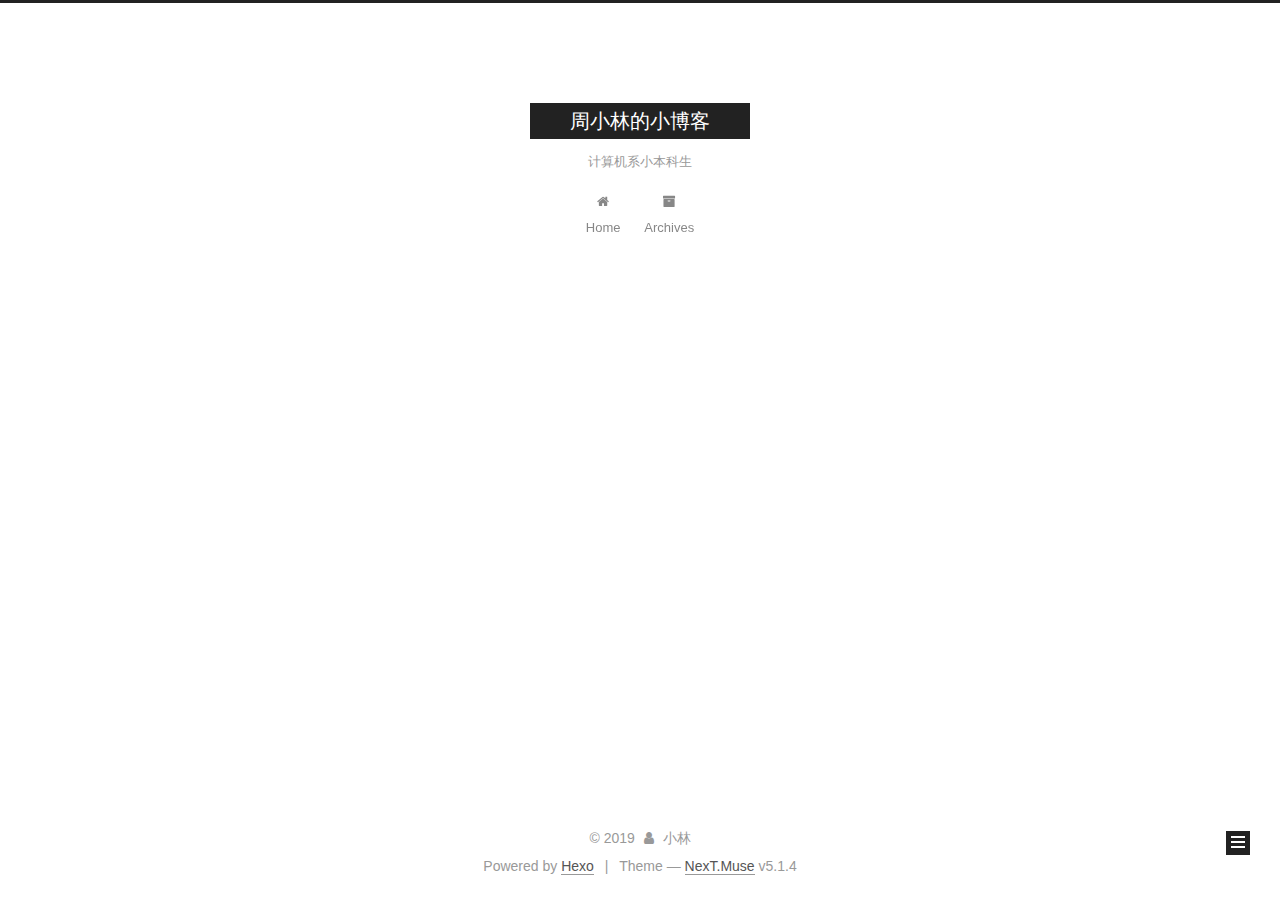
<file: index.html>
<!DOCTYPE html>



  


<html class="theme-next muse use-motion" lang="中文（Chinese）">
<head><meta name="generator" content="Hexo 3.8.0">
  <meta charset="UTF-8">
<meta http-equiv="X-UA-Compatible" content="IE=edge">
<meta name="viewport" content="width=device-width, initial-scale=1, maximum-scale=1">
<meta name="theme-color" content="#222">









<meta http-equiv="Cache-Control" content="no-transform">
<meta http-equiv="Cache-Control" content="no-siteapp">
















  
  
  <link href="/lib/fancybox/source/jquery.fancybox.css?v=2.1.5" rel="stylesheet" type="text/css">







<link href="/lib/font-awesome/css/font-awesome.min.css?v=4.6.2" rel="stylesheet" type="text/css">

<link href="/css/main.css?v=5.1.4" rel="stylesheet" type="text/css">


  <link rel="apple-touch-icon" sizes="180x180" href="/images/apple-touch-icon-next.png?v=5.1.4">


  <link rel="icon" type="image/png" sizes="32x32" href="/images/favicon-32x32-next.png?v=5.1.4">


  <link rel="icon" type="image/png" sizes="16x16" href="/images/favicon-16x16-next.png?v=5.1.4">


  <link rel="mask-icon" href="/images/logo.svg?v=5.1.4" color="#222">





  <meta name="keywords" content="Hexo, NexT">










<meta name="description" content="这是我记录学习和记录生活的地方">
<meta property="og:type" content="website">
<meta property="og:title" content="周小林的小博客">
<meta property="og:url" content="http://yoursite.com/index.html">
<meta property="og:site_name" content="周小林的小博客">
<meta property="og:description" content="这是我记录学习和记录生活的地方">
<meta property="og:locale" content="中文（Chinese）">
<meta name="twitter:card" content="summary">
<meta name="twitter:title" content="周小林的小博客">
<meta name="twitter:description" content="这是我记录学习和记录生活的地方">



<script type="text/javascript" id="hexo.configurations">
  var NexT = window.NexT || {};
  var CONFIG = {
    root: '/',
    scheme: 'Muse',
    version: '5.1.4',
    sidebar: {"position":"left","display":"post","offset":12,"b2t":false,"scrollpercent":false,"onmobile":false},
    fancybox: true,
    tabs: true,
    motion: {"enable":true,"async":false,"transition":{"post_block":"fadeIn","post_header":"slideDownIn","post_body":"slideDownIn","coll_header":"slideLeftIn","sidebar":"slideUpIn"}},
    duoshuo: {
      userId: '0',
      author: 'Author'
    },
    algolia: {
      applicationID: '',
      apiKey: '',
      indexName: '',
      hits: {"per_page":10},
      labels: {"input_placeholder":"Search for Posts","hits_empty":"We didn't find any results for the search: ${query}","hits_stats":"${hits} results found in ${time} ms"}
    }
  };
</script>



  <link rel="canonical" href="http://yoursite.com/">





  <title>周小林的小博客</title>
  








</head>

<body itemscope itemtype="http://schema.org/WebPage" lang="中文（Chinese）">

  
  
    
  

  <div class="container sidebar-position-left 
  page-home">
    <div class="headband"></div>

    <header id="header" class="header" itemscope itemtype="http://schema.org/WPHeader">
      <div class="header-inner"><div class="site-brand-wrapper">
  <div class="site-meta ">
    

    <div class="custom-logo-site-title">
      <a href="/" class="brand" rel="start">
        <span class="logo-line-before"><i></i></span>
        <span class="site-title">周小林的小博客</span>
        <span class="logo-line-after"><i></i></span>
      </a>
    </div>
      
        <p class="site-subtitle">计算机系小本科生</p>
      
  </div>

  <div class="site-nav-toggle">
    <button>
      <span class="btn-bar"></span>
      <span class="btn-bar"></span>
      <span class="btn-bar"></span>
    </button>
  </div>
</div>

<nav class="site-nav">
  

  
    <ul id="menu" class="menu">
      
        
        <li class="menu-item menu-item-home">
          <a href="/" rel="section">
            
              <i class="menu-item-icon fa fa-fw fa-home"></i> <br>
            
            Home
          </a>
        </li>
      
        
        <li class="menu-item menu-item-archives">
          <a href="/archives/" rel="section">
            
              <i class="menu-item-icon fa fa-fw fa-archive"></i> <br>
            
            Archives
          </a>
        </li>
      

      
    </ul>
  

  
</nav>



 </div>
    </header>

    <main id="main" class="main">
      <div class="main-inner">
        <div class="content-wrap">
          <div id="content" class="content">
            
  <section id="posts" class="posts-expand">
    
      

  

  
  
  

  <article class="post post-type-normal" itemscope itemtype="http://schema.org/Article">
  
  
  
  <div class="post-block">
    <link itemprop="mainEntityOfPage" href="http://yoursite.com/2019/05/25/hello-world/">

    <span hidden itemprop="author" itemscope itemtype="http://schema.org/Person">
      <meta itemprop="name" content="小林">
      <meta itemprop="description" content>
      <meta itemprop="image" content="/images/avatar.gif">
    </span>

    <span hidden itemprop="publisher" itemscope itemtype="http://schema.org/Organization">
      <meta itemprop="name" content="周小林的小博客">
    </span>

    
      <header class="post-header">

        
        
          <h1 class="post-title" itemprop="name headline">
                
                <a class="post-title-link" href="/2019/05/25/hello-world/" itemprop="url">Hello</a></h1>
        

        <div class="post-meta">
          <span class="post-time">
            
              <span class="post-meta-item-icon">
                <i class="fa fa-calendar-o"></i>
              </span>
              
                <span class="post-meta-item-text">Posted on</span>
              
              <time title="Post created" itemprop="dateCreated datePublished" datetime="2019-05-25T10:56:10+08:00">
                2019-05-25
              </time>
            

            

            
          </span>

          

          
            
          

          
          

          

          

          

        </div>
      </header>
    

    
    
    
    <div class="post-body" itemprop="articleBody">

      
      

      
        
          
            <p>欢迎来到我的博客！ 我是一名练习时长两年的计算机系本科练习生，我喜欢拿起键盘复制粘贴就是干！现在的大学生能有什么压力，从入门到放弃，实在不行转专业都挺省心的。（手动滑稽）希望大家多多交流！这是我的<a href="https://github.com/fenglin-Zhou" target="_blank" rel="noopener">Github</a>，走过路过不要错过，吃不了亏上不了当！</p>

          
        
      
    </div>
    
    
    

    

    

    

    <footer class="post-footer">
      

      

      

      
      
        <div class="post-eof"></div>
      
    </footer>
  </div>
  
  
  
  </article>


    
  </section>

  


          </div>
          


          

        </div>
        
          
  
  <div class="sidebar-toggle">
    <div class="sidebar-toggle-line-wrap">
      <span class="sidebar-toggle-line sidebar-toggle-line-first"></span>
      <span class="sidebar-toggle-line sidebar-toggle-line-middle"></span>
      <span class="sidebar-toggle-line sidebar-toggle-line-last"></span>
    </div>
  </div>

  <aside id="sidebar" class="sidebar">
    
    <div class="sidebar-inner">

      

      

      <section class="site-overview-wrap sidebar-panel sidebar-panel-active">
        <div class="site-overview">
          <div class="site-author motion-element" itemprop="author" itemscope itemtype="http://schema.org/Person">
            
              <p class="site-author-name" itemprop="name">小林</p>
              <p class="site-description motion-element" itemprop="description">这是我记录学习和记录生活的地方</p>
          </div>

          <nav class="site-state motion-element">

            
              <div class="site-state-item site-state-posts">
              
                <a href="/archives/">
              
                  <span class="site-state-item-count">1</span>
                  <span class="site-state-item-name">posts</span>
                </a>
              </div>
            

            

            

          </nav>

          

          

          
          

          
          

          

        </div>
      </section>

      

      

    </div>
  </aside>


        
      </div>
    </main>

    <footer id="footer" class="footer">
      <div class="footer-inner">
        <div class="copyright">&copy; <span itemprop="copyrightYear">2019</span>
  <span class="with-love">
    <i class="fa fa-user"></i>
  </span>
  <span class="author" itemprop="copyrightHolder">小林</span>

  
</div>


  <div class="powered-by">Powered by <a class="theme-link" target="_blank" href="https://hexo.io">Hexo</a></div>



  <span class="post-meta-divider">|</span>



  <div class="theme-info">Theme &mdash; <a class="theme-link" target="_blank" href="https://github.com/iissnan/hexo-theme-next">NexT.Muse</a> v5.1.4</div>




        







        
      </div>
    </footer>

    
      <div class="back-to-top">
        <i class="fa fa-arrow-up"></i>
        
      </div>
    

    

  </div>

  

<script type="text/javascript">
  if (Object.prototype.toString.call(window.Promise) !== '[object Function]') {
    window.Promise = null;
  }
</script>









  












  
  
    <script type="text/javascript" src="/lib/jquery/index.js?v=2.1.3"></script>
  

  
  
    <script type="text/javascript" src="/lib/fastclick/lib/fastclick.min.js?v=1.0.6"></script>
  

  
  
    <script type="text/javascript" src="/lib/jquery_lazyload/jquery.lazyload.js?v=1.9.7"></script>
  

  
  
    <script type="text/javascript" src="/lib/velocity/velocity.min.js?v=1.2.1"></script>
  

  
  
    <script type="text/javascript" src="/lib/velocity/velocity.ui.min.js?v=1.2.1"></script>
  

  
  
    <script type="text/javascript" src="/lib/fancybox/source/jquery.fancybox.pack.js?v=2.1.5"></script>
  


  


  <script type="text/javascript" src="/js/src/utils.js?v=5.1.4"></script>

  <script type="text/javascript" src="/js/src/motion.js?v=5.1.4"></script>



  
  

  

  


  <script type="text/javascript" src="/js/src/bootstrap.js?v=5.1.4"></script>



  


  




	





  





  












  





  

  

  

  
  

  

  

  

</body>
</html>
</file>
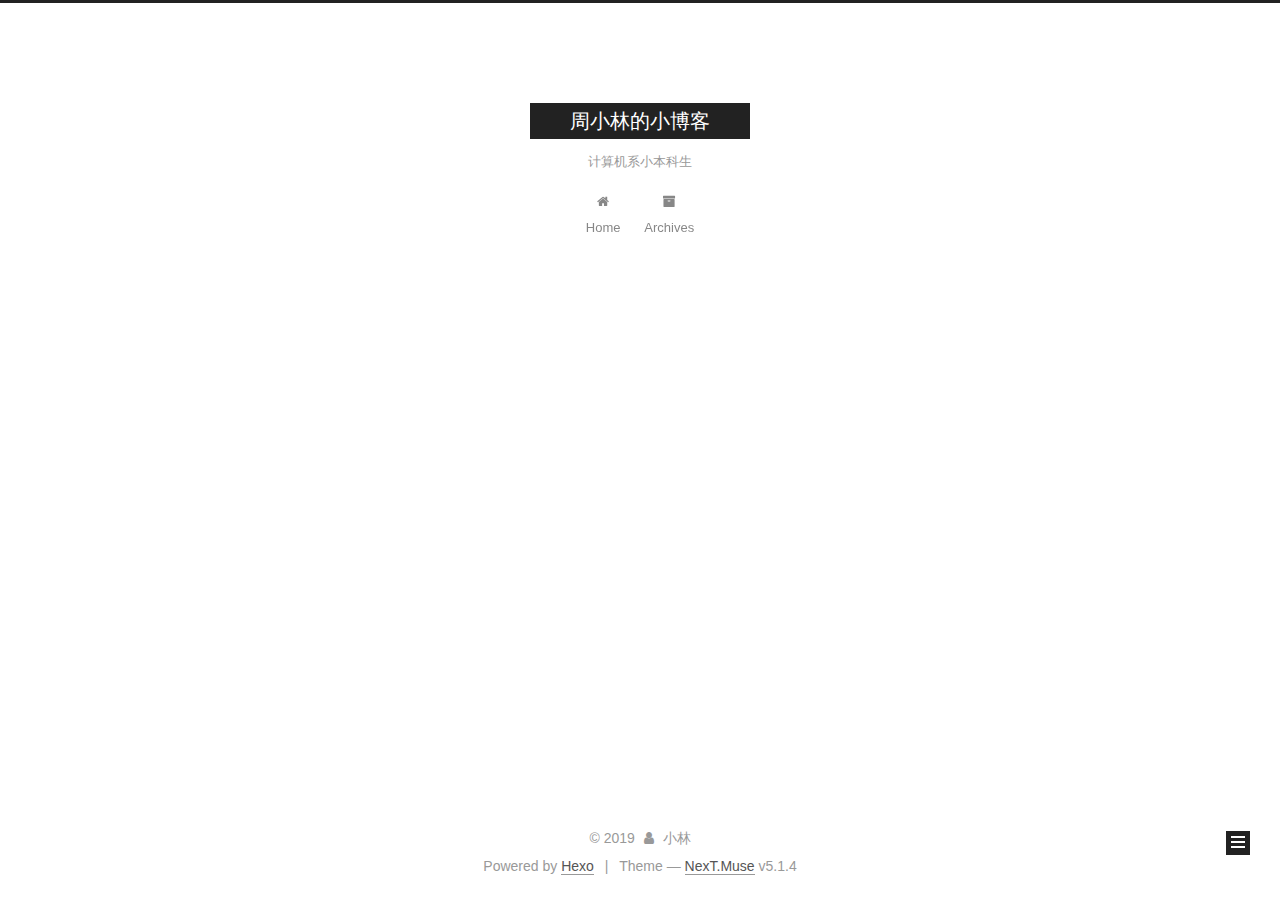
<file: archives/index.html>
<!DOCTYPE html>



  


<html class="theme-next muse use-motion" lang="中文（Chinese）">
<head><meta name="generator" content="Hexo 3.8.0">
  <meta charset="UTF-8">
<meta http-equiv="X-UA-Compatible" content="IE=edge">
<meta name="viewport" content="width=device-width, initial-scale=1, maximum-scale=1">
<meta name="theme-color" content="#222">









<meta http-equiv="Cache-Control" content="no-transform">
<meta http-equiv="Cache-Control" content="no-siteapp">
















  
  
  <link href="/lib/fancybox/source/jquery.fancybox.css?v=2.1.5" rel="stylesheet" type="text/css">







<link href="/lib/font-awesome/css/font-awesome.min.css?v=4.6.2" rel="stylesheet" type="text/css">

<link href="/css/main.css?v=5.1.4" rel="stylesheet" type="text/css">


  <link rel="apple-touch-icon" sizes="180x180" href="/images/apple-touch-icon-next.png?v=5.1.4">


  <link rel="icon" type="image/png" sizes="32x32" href="/images/favicon-32x32-next.png?v=5.1.4">


  <link rel="icon" type="image/png" sizes="16x16" href="/images/favicon-16x16-next.png?v=5.1.4">


  <link rel="mask-icon" href="/images/logo.svg?v=5.1.4" color="#222">





  <meta name="keywords" content="Hexo, NexT">










<meta name="description" content="这是我记录学习和记录生活的地方">
<meta property="og:type" content="website">
<meta property="og:title" content="周小林的小博客">
<meta property="og:url" content="http://yoursite.com/archives/index.html">
<meta property="og:site_name" content="周小林的小博客">
<meta property="og:description" content="这是我记录学习和记录生活的地方">
<meta property="og:locale" content="中文（Chinese）">
<meta name="twitter:card" content="summary">
<meta name="twitter:title" content="周小林的小博客">
<meta name="twitter:description" content="这是我记录学习和记录生活的地方">



<script type="text/javascript" id="hexo.configurations">
  var NexT = window.NexT || {};
  var CONFIG = {
    root: '/',
    scheme: 'Muse',
    version: '5.1.4',
    sidebar: {"position":"left","display":"post","offset":12,"b2t":false,"scrollpercent":false,"onmobile":false},
    fancybox: true,
    tabs: true,
    motion: {"enable":true,"async":false,"transition":{"post_block":"fadeIn","post_header":"slideDownIn","post_body":"slideDownIn","coll_header":"slideLeftIn","sidebar":"slideUpIn"}},
    duoshuo: {
      userId: '0',
      author: 'Author'
    },
    algolia: {
      applicationID: '',
      apiKey: '',
      indexName: '',
      hits: {"per_page":10},
      labels: {"input_placeholder":"Search for Posts","hits_empty":"We didn't find any results for the search: ${query}","hits_stats":"${hits} results found in ${time} ms"}
    }
  };
</script>



  <link rel="canonical" href="http://yoursite.com/archives/">





  <title>Archive | 周小林的小博客</title>
  








</head>

<body itemscope itemtype="http://schema.org/WebPage" lang="中文（Chinese）">

  
  
    
  

  <div class="container sidebar-position-left page-archive">
    <div class="headband"></div>

    <header id="header" class="header" itemscope itemtype="http://schema.org/WPHeader">
      <div class="header-inner"><div class="site-brand-wrapper">
  <div class="site-meta ">
    

    <div class="custom-logo-site-title">
      <a href="/" class="brand" rel="start">
        <span class="logo-line-before"><i></i></span>
        <span class="site-title">周小林的小博客</span>
        <span class="logo-line-after"><i></i></span>
      </a>
    </div>
      
        <p class="site-subtitle">计算机系小本科生</p>
      
  </div>

  <div class="site-nav-toggle">
    <button>
      <span class="btn-bar"></span>
      <span class="btn-bar"></span>
      <span class="btn-bar"></span>
    </button>
  </div>
</div>

<nav class="site-nav">
  

  
    <ul id="menu" class="menu">
      
        
        <li class="menu-item menu-item-home">
          <a href="/" rel="section">
            
              <i class="menu-item-icon fa fa-fw fa-home"></i> <br>
            
            Home
          </a>
        </li>
      
        
        <li class="menu-item menu-item-archives">
          <a href="/archives/" rel="section">
            
              <i class="menu-item-icon fa fa-fw fa-archive"></i> <br>
            
            Archives
          </a>
        </li>
      

      
    </ul>
  

  
</nav>



 </div>
    </header>

    <main id="main" class="main">
      <div class="main-inner">
        <div class="content-wrap">
          <div id="content" class="content">
            

  
  
  
  <div class="post-block archive">
    <div id="posts" class="posts-collapse">
      <span class="archive-move-on"></span>

      <span class="archive-page-counter">
        
        
        
          
        
        Um..! 1 post. Keep on posting.
      </span>

      

        
        
        

        
          
          <div class="collection-title">
            <h1 class="archive-year" id="archive-year-2019">2019</h1>
          </div>
        
        

        

  <article class="post post-type-normal" itemscope itemtype="http://schema.org/Article">
    <header class="post-header">

      <h2 class="post-title">
        
            <a class="post-title-link" href="/2019/05/25/hello-world/" itemprop="url">
              
                <span itemprop="name">Hello</span>
              
            </a>
        
      </h2>

      <div class="post-meta">
        <time class="post-time" itemprop="dateCreated" datetime="2019-05-25T10:56:10+08:00" content="2019-05-25">
          05-25
        </time>
      </div>

    </header>
  </article>



      

    </div>
  </div>
  
  
  

  



          </div>
          


          

        </div>
        
          
  
  <div class="sidebar-toggle">
    <div class="sidebar-toggle-line-wrap">
      <span class="sidebar-toggle-line sidebar-toggle-line-first"></span>
      <span class="sidebar-toggle-line sidebar-toggle-line-middle"></span>
      <span class="sidebar-toggle-line sidebar-toggle-line-last"></span>
    </div>
  </div>

  <aside id="sidebar" class="sidebar">
    
    <div class="sidebar-inner">

      

      

      <section class="site-overview-wrap sidebar-panel sidebar-panel-active">
        <div class="site-overview">
          <div class="site-author motion-element" itemprop="author" itemscope itemtype="http://schema.org/Person">
            
              <p class="site-author-name" itemprop="name">小林</p>
              <p class="site-description motion-element" itemprop="description">这是我记录学习和记录生活的地方</p>
          </div>

          <nav class="site-state motion-element">

            
              <div class="site-state-item site-state-posts">
              
                <a href="/archives/">
              
                  <span class="site-state-item-count">1</span>
                  <span class="site-state-item-name">posts</span>
                </a>
              </div>
            

            

            

          </nav>

          

          

          
          

          
          

          

        </div>
      </section>

      

      

    </div>
  </aside>


        
      </div>
    </main>

    <footer id="footer" class="footer">
      <div class="footer-inner">
        <div class="copyright">&copy; <span itemprop="copyrightYear">2019</span>
  <span class="with-love">
    <i class="fa fa-user"></i>
  </span>
  <span class="author" itemprop="copyrightHolder">小林</span>

  
</div>


  <div class="powered-by">Powered by <a class="theme-link" target="_blank" href="https://hexo.io">Hexo</a></div>



  <span class="post-meta-divider">|</span>



  <div class="theme-info">Theme &mdash; <a class="theme-link" target="_blank" href="https://github.com/iissnan/hexo-theme-next">NexT.Muse</a> v5.1.4</div>




        







        
      </div>
    </footer>

    
      <div class="back-to-top">
        <i class="fa fa-arrow-up"></i>
        
      </div>
    

    

  </div>

  

<script type="text/javascript">
  if (Object.prototype.toString.call(window.Promise) !== '[object Function]') {
    window.Promise = null;
  }
</script>









  












  
  
    <script type="text/javascript" src="/lib/jquery/index.js?v=2.1.3"></script>
  

  
  
    <script type="text/javascript" src="/lib/fastclick/lib/fastclick.min.js?v=1.0.6"></script>
  

  
  
    <script type="text/javascript" src="/lib/jquery_lazyload/jquery.lazyload.js?v=1.9.7"></script>
  

  
  
    <script type="text/javascript" src="/lib/velocity/velocity.min.js?v=1.2.1"></script>
  

  
  
    <script type="text/javascript" src="/lib/velocity/velocity.ui.min.js?v=1.2.1"></script>
  

  
  
    <script type="text/javascript" src="/lib/fancybox/source/jquery.fancybox.pack.js?v=2.1.5"></script>
  


  


  <script type="text/javascript" src="/js/src/utils.js?v=5.1.4"></script>

  <script type="text/javascript" src="/js/src/motion.js?v=5.1.4"></script>



  
  

  

  


  <script type="text/javascript" src="/js/src/bootstrap.js?v=5.1.4"></script>



  


  




	





  





  












  





  

  

  

  
  

  

  

  

</body>
</html>
</file>
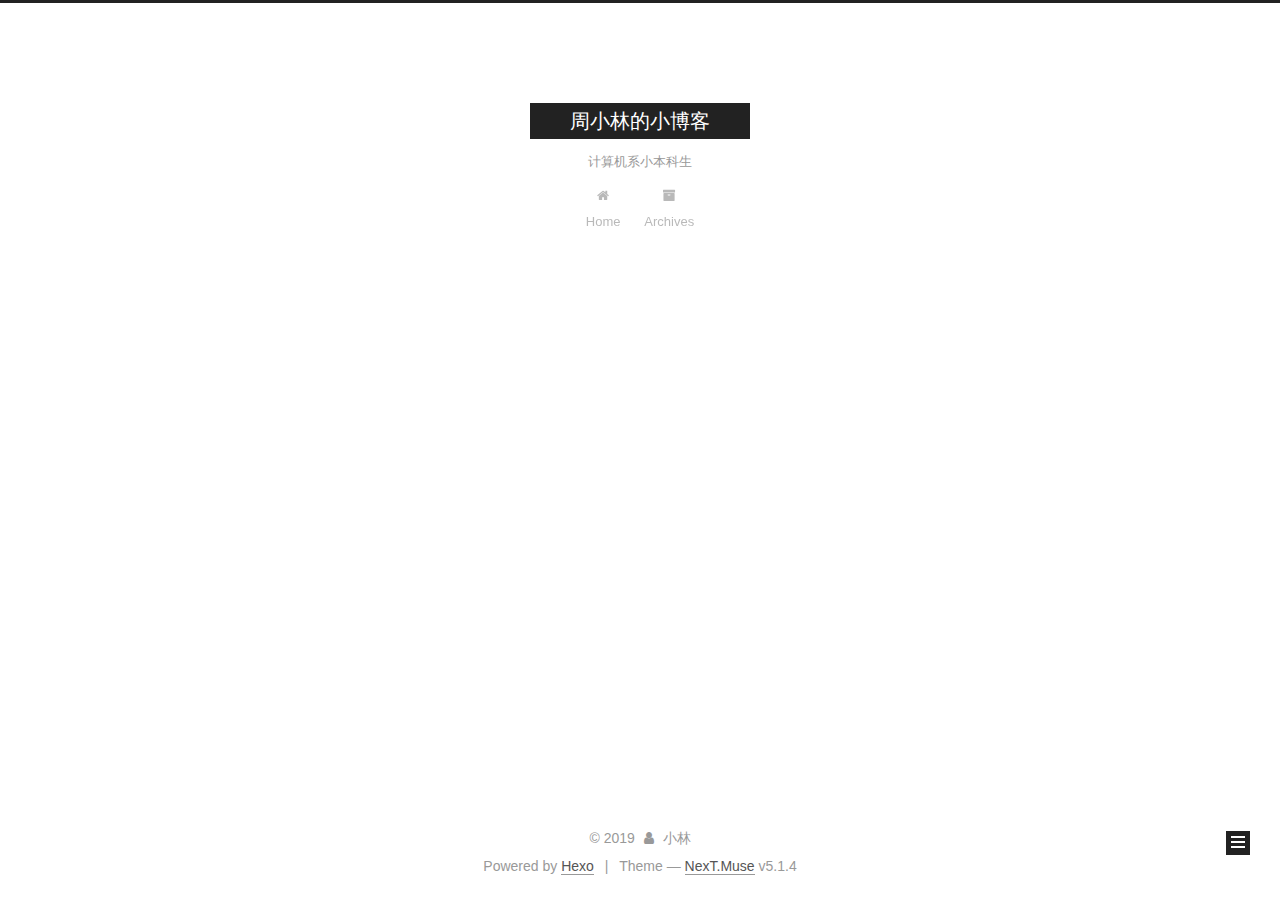
<file: archives/2019/index.html>
<!DOCTYPE html>



  


<html class="theme-next muse use-motion" lang="中文（Chinese）">
<head><meta name="generator" content="Hexo 3.8.0">
  <meta charset="UTF-8">
<meta http-equiv="X-UA-Compatible" content="IE=edge">
<meta name="viewport" content="width=device-width, initial-scale=1, maximum-scale=1">
<meta name="theme-color" content="#222">









<meta http-equiv="Cache-Control" content="no-transform">
<meta http-equiv="Cache-Control" content="no-siteapp">
















  
  
  <link href="/lib/fancybox/source/jquery.fancybox.css?v=2.1.5" rel="stylesheet" type="text/css">







<link href="/lib/font-awesome/css/font-awesome.min.css?v=4.6.2" rel="stylesheet" type="text/css">

<link href="/css/main.css?v=5.1.4" rel="stylesheet" type="text/css">


  <link rel="apple-touch-icon" sizes="180x180" href="/images/apple-touch-icon-next.png?v=5.1.4">


  <link rel="icon" type="image/png" sizes="32x32" href="/images/favicon-32x32-next.png?v=5.1.4">


  <link rel="icon" type="image/png" sizes="16x16" href="/images/favicon-16x16-next.png?v=5.1.4">


  <link rel="mask-icon" href="/images/logo.svg?v=5.1.4" color="#222">





  <meta name="keywords" content="Hexo, NexT">










<meta name="description" content="这是我记录学习和记录生活的地方">
<meta property="og:type" content="website">
<meta property="og:title" content="周小林的小博客">
<meta property="og:url" content="http://yoursite.com/archives/2019/index.html">
<meta property="og:site_name" content="周小林的小博客">
<meta property="og:description" content="这是我记录学习和记录生活的地方">
<meta property="og:locale" content="中文（Chinese）">
<meta name="twitter:card" content="summary">
<meta name="twitter:title" content="周小林的小博客">
<meta name="twitter:description" content="这是我记录学习和记录生活的地方">



<script type="text/javascript" id="hexo.configurations">
  var NexT = window.NexT || {};
  var CONFIG = {
    root: '/',
    scheme: 'Muse',
    version: '5.1.4',
    sidebar: {"position":"left","display":"post","offset":12,"b2t":false,"scrollpercent":false,"onmobile":false},
    fancybox: true,
    tabs: true,
    motion: {"enable":true,"async":false,"transition":{"post_block":"fadeIn","post_header":"slideDownIn","post_body":"slideDownIn","coll_header":"slideLeftIn","sidebar":"slideUpIn"}},
    duoshuo: {
      userId: '0',
      author: 'Author'
    },
    algolia: {
      applicationID: '',
      apiKey: '',
      indexName: '',
      hits: {"per_page":10},
      labels: {"input_placeholder":"Search for Posts","hits_empty":"We didn't find any results for the search: ${query}","hits_stats":"${hits} results found in ${time} ms"}
    }
  };
</script>



  <link rel="canonical" href="http://yoursite.com/archives/2019/">





  <title>Archive | 周小林的小博客</title>
  








</head>

<body itemscope itemtype="http://schema.org/WebPage" lang="中文（Chinese）">

  
  
    
  

  <div class="container sidebar-position-left page-archive">
    <div class="headband"></div>

    <header id="header" class="header" itemscope itemtype="http://schema.org/WPHeader">
      <div class="header-inner"><div class="site-brand-wrapper">
  <div class="site-meta ">
    

    <div class="custom-logo-site-title">
      <a href="/" class="brand" rel="start">
        <span class="logo-line-before"><i></i></span>
        <span class="site-title">周小林的小博客</span>
        <span class="logo-line-after"><i></i></span>
      </a>
    </div>
      
        <p class="site-subtitle">计算机系小本科生</p>
      
  </div>

  <div class="site-nav-toggle">
    <button>
      <span class="btn-bar"></span>
      <span class="btn-bar"></span>
      <span class="btn-bar"></span>
    </button>
  </div>
</div>

<nav class="site-nav">
  

  
    <ul id="menu" class="menu">
      
        
        <li class="menu-item menu-item-home">
          <a href="/" rel="section">
            
              <i class="menu-item-icon fa fa-fw fa-home"></i> <br>
            
            Home
          </a>
        </li>
      
        
        <li class="menu-item menu-item-archives">
          <a href="/archives/" rel="section">
            
              <i class="menu-item-icon fa fa-fw fa-archive"></i> <br>
            
            Archives
          </a>
        </li>
      

      
    </ul>
  

  
</nav>



 </div>
    </header>

    <main id="main" class="main">
      <div class="main-inner">
        <div class="content-wrap">
          <div id="content" class="content">
            

  
  
  
  <div class="post-block archive">
    <div id="posts" class="posts-collapse">
      <span class="archive-move-on"></span>

      <span class="archive-page-counter">
        
        
        
          
        
        Um..! 1 post. Keep on posting.
      </span>

      

        
        
        

        
          
          <div class="collection-title">
            <h1 class="archive-year" id="archive-year-2019">2019</h1>
          </div>
        
        

        

  <article class="post post-type-normal" itemscope itemtype="http://schema.org/Article">
    <header class="post-header">

      <h2 class="post-title">
        
            <a class="post-title-link" href="/2019/05/25/hello-world/" itemprop="url">
              
                <span itemprop="name">Hello</span>
              
            </a>
        
      </h2>

      <div class="post-meta">
        <time class="post-time" itemprop="dateCreated" datetime="2019-05-25T10:56:10+08:00" content="2019-05-25">
          05-25
        </time>
      </div>

    </header>
  </article>



      

    </div>
  </div>
  
  
  

  



          </div>
          


          

        </div>
        
          
  
  <div class="sidebar-toggle">
    <div class="sidebar-toggle-line-wrap">
      <span class="sidebar-toggle-line sidebar-toggle-line-first"></span>
      <span class="sidebar-toggle-line sidebar-toggle-line-middle"></span>
      <span class="sidebar-toggle-line sidebar-toggle-line-last"></span>
    </div>
  </div>

  <aside id="sidebar" class="sidebar">
    
    <div class="sidebar-inner">

      

      

      <section class="site-overview-wrap sidebar-panel sidebar-panel-active">
        <div class="site-overview">
          <div class="site-author motion-element" itemprop="author" itemscope itemtype="http://schema.org/Person">
            
              <p class="site-author-name" itemprop="name">小林</p>
              <p class="site-description motion-element" itemprop="description">这是我记录学习和记录生活的地方</p>
          </div>

          <nav class="site-state motion-element">

            
              <div class="site-state-item site-state-posts">
              
                <a href="/archives/">
              
                  <span class="site-state-item-count">1</span>
                  <span class="site-state-item-name">posts</span>
                </a>
              </div>
            

            

            

          </nav>

          

          

          
          

          
          

          

        </div>
      </section>

      

      

    </div>
  </aside>


        
      </div>
    </main>

    <footer id="footer" class="footer">
      <div class="footer-inner">
        <div class="copyright">&copy; <span itemprop="copyrightYear">2019</span>
  <span class="with-love">
    <i class="fa fa-user"></i>
  </span>
  <span class="author" itemprop="copyrightHolder">小林</span>

  
</div>


  <div class="powered-by">Powered by <a class="theme-link" target="_blank" href="https://hexo.io">Hexo</a></div>



  <span class="post-meta-divider">|</span>



  <div class="theme-info">Theme &mdash; <a class="theme-link" target="_blank" href="https://github.com/iissnan/hexo-theme-next">NexT.Muse</a> v5.1.4</div>




        







        
      </div>
    </footer>

    
      <div class="back-to-top">
        <i class="fa fa-arrow-up"></i>
        
      </div>
    

    

  </div>

  

<script type="text/javascript">
  if (Object.prototype.toString.call(window.Promise) !== '[object Function]') {
    window.Promise = null;
  }
</script>









  












  
  
    <script type="text/javascript" src="/lib/jquery/index.js?v=2.1.3"></script>
  

  
  
    <script type="text/javascript" src="/lib/fastclick/lib/fastclick.min.js?v=1.0.6"></script>
  

  
  
    <script type="text/javascript" src="/lib/jquery_lazyload/jquery.lazyload.js?v=1.9.7"></script>
  

  
  
    <script type="text/javascript" src="/lib/velocity/velocity.min.js?v=1.2.1"></script>
  

  
  
    <script type="text/javascript" src="/lib/velocity/velocity.ui.min.js?v=1.2.1"></script>
  

  
  
    <script type="text/javascript" src="/lib/fancybox/source/jquery.fancybox.pack.js?v=2.1.5"></script>
  


  


  <script type="text/javascript" src="/js/src/utils.js?v=5.1.4"></script>

  <script type="text/javascript" src="/js/src/motion.js?v=5.1.4"></script>



  
  

  

  


  <script type="text/javascript" src="/js/src/bootstrap.js?v=5.1.4"></script>



  


  




	





  





  












  





  

  

  

  
  

  

  

  

</body>
</html>
</file>
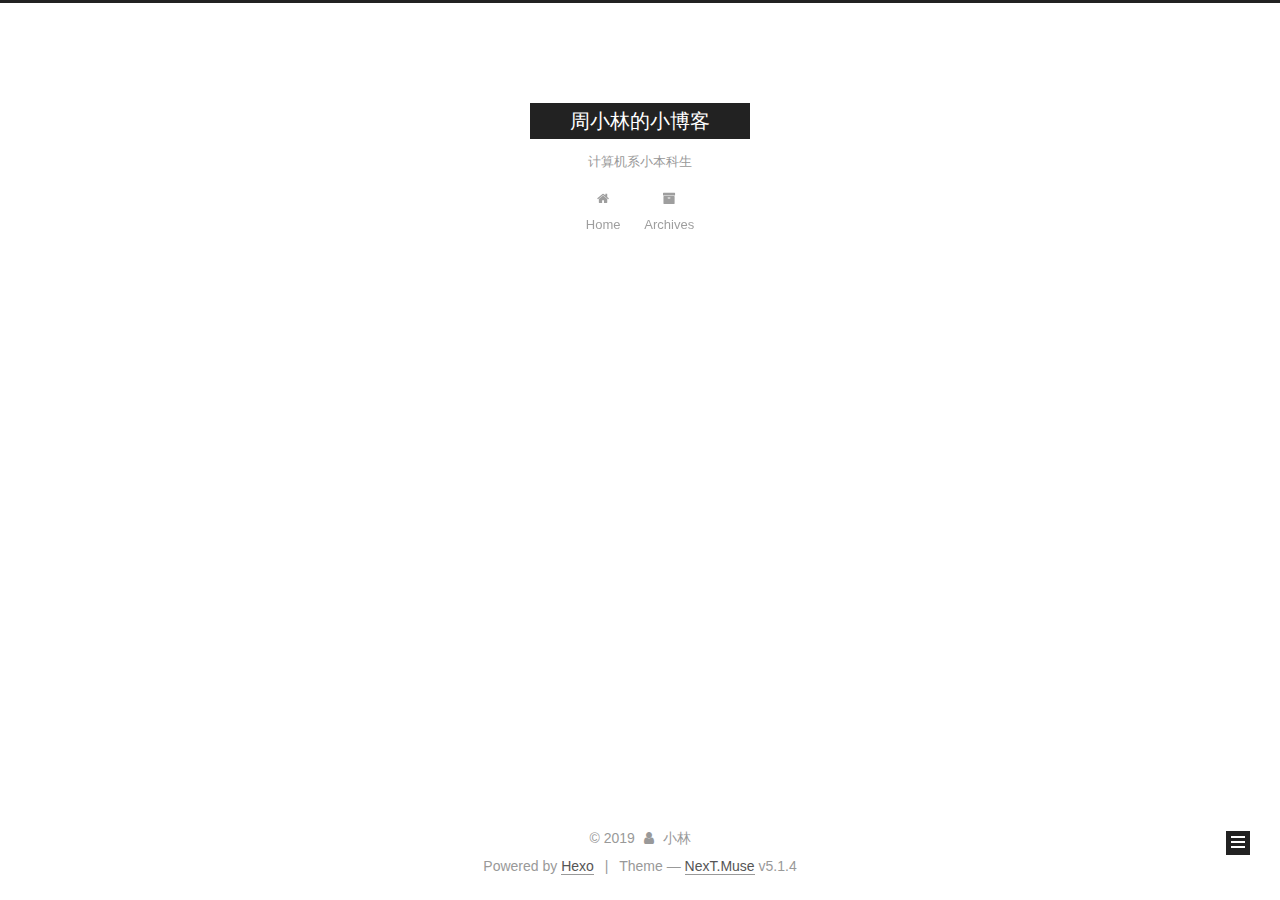
<file: archives/2019/05/index.html>
<!DOCTYPE html>



  


<html class="theme-next muse use-motion" lang="中文（Chinese）">
<head><meta name="generator" content="Hexo 3.8.0">
  <meta charset="UTF-8">
<meta http-equiv="X-UA-Compatible" content="IE=edge">
<meta name="viewport" content="width=device-width, initial-scale=1, maximum-scale=1">
<meta name="theme-color" content="#222">









<meta http-equiv="Cache-Control" content="no-transform">
<meta http-equiv="Cache-Control" content="no-siteapp">
















  
  
  <link href="/lib/fancybox/source/jquery.fancybox.css?v=2.1.5" rel="stylesheet" type="text/css">







<link href="/lib/font-awesome/css/font-awesome.min.css?v=4.6.2" rel="stylesheet" type="text/css">

<link href="/css/main.css?v=5.1.4" rel="stylesheet" type="text/css">


  <link rel="apple-touch-icon" sizes="180x180" href="/images/apple-touch-icon-next.png?v=5.1.4">


  <link rel="icon" type="image/png" sizes="32x32" href="/images/favicon-32x32-next.png?v=5.1.4">


  <link rel="icon" type="image/png" sizes="16x16" href="/images/favicon-16x16-next.png?v=5.1.4">


  <link rel="mask-icon" href="/images/logo.svg?v=5.1.4" color="#222">





  <meta name="keywords" content="Hexo, NexT">










<meta name="description" content="这是我记录学习和记录生活的地方">
<meta property="og:type" content="website">
<meta property="og:title" content="周小林的小博客">
<meta property="og:url" content="http://yoursite.com/archives/2019/05/index.html">
<meta property="og:site_name" content="周小林的小博客">
<meta property="og:description" content="这是我记录学习和记录生活的地方">
<meta property="og:locale" content="中文（Chinese）">
<meta name="twitter:card" content="summary">
<meta name="twitter:title" content="周小林的小博客">
<meta name="twitter:description" content="这是我记录学习和记录生活的地方">



<script type="text/javascript" id="hexo.configurations">
  var NexT = window.NexT || {};
  var CONFIG = {
    root: '/',
    scheme: 'Muse',
    version: '5.1.4',
    sidebar: {"position":"left","display":"post","offset":12,"b2t":false,"scrollpercent":false,"onmobile":false},
    fancybox: true,
    tabs: true,
    motion: {"enable":true,"async":false,"transition":{"post_block":"fadeIn","post_header":"slideDownIn","post_body":"slideDownIn","coll_header":"slideLeftIn","sidebar":"slideUpIn"}},
    duoshuo: {
      userId: '0',
      author: 'Author'
    },
    algolia: {
      applicationID: '',
      apiKey: '',
      indexName: '',
      hits: {"per_page":10},
      labels: {"input_placeholder":"Search for Posts","hits_empty":"We didn't find any results for the search: ${query}","hits_stats":"${hits} results found in ${time} ms"}
    }
  };
</script>



  <link rel="canonical" href="http://yoursite.com/archives/2019/05/">





  <title>Archive | 周小林的小博客</title>
  








</head>

<body itemscope itemtype="http://schema.org/WebPage" lang="中文（Chinese）">

  
  
    
  

  <div class="container sidebar-position-left page-archive">
    <div class="headband"></div>

    <header id="header" class="header" itemscope itemtype="http://schema.org/WPHeader">
      <div class="header-inner"><div class="site-brand-wrapper">
  <div class="site-meta ">
    

    <div class="custom-logo-site-title">
      <a href="/" class="brand" rel="start">
        <span class="logo-line-before"><i></i></span>
        <span class="site-title">周小林的小博客</span>
        <span class="logo-line-after"><i></i></span>
      </a>
    </div>
      
        <p class="site-subtitle">计算机系小本科生</p>
      
  </div>

  <div class="site-nav-toggle">
    <button>
      <span class="btn-bar"></span>
      <span class="btn-bar"></span>
      <span class="btn-bar"></span>
    </button>
  </div>
</div>

<nav class="site-nav">
  

  
    <ul id="menu" class="menu">
      
        
        <li class="menu-item menu-item-home">
          <a href="/" rel="section">
            
              <i class="menu-item-icon fa fa-fw fa-home"></i> <br>
            
            Home
          </a>
        </li>
      
        
        <li class="menu-item menu-item-archives">
          <a href="/archives/" rel="section">
            
              <i class="menu-item-icon fa fa-fw fa-archive"></i> <br>
            
            Archives
          </a>
        </li>
      

      
    </ul>
  

  
</nav>



 </div>
    </header>

    <main id="main" class="main">
      <div class="main-inner">
        <div class="content-wrap">
          <div id="content" class="content">
            

  
  
  
  <div class="post-block archive">
    <div id="posts" class="posts-collapse">
      <span class="archive-move-on"></span>

      <span class="archive-page-counter">
        
        
        
          
        
        Um..! 1 post. Keep on posting.
      </span>

      

        
        
        

        
          
          <div class="collection-title">
            <h1 class="archive-year" id="archive-year-2019">2019</h1>
          </div>
        
        

        

  <article class="post post-type-normal" itemscope itemtype="http://schema.org/Article">
    <header class="post-header">

      <h2 class="post-title">
        
            <a class="post-title-link" href="/2019/05/25/hello-world/" itemprop="url">
              
                <span itemprop="name">Hello</span>
              
            </a>
        
      </h2>

      <div class="post-meta">
        <time class="post-time" itemprop="dateCreated" datetime="2019-05-25T10:56:10+08:00" content="2019-05-25">
          05-25
        </time>
      </div>

    </header>
  </article>



      

    </div>
  </div>
  
  
  

  



          </div>
          


          

        </div>
        
          
  
  <div class="sidebar-toggle">
    <div class="sidebar-toggle-line-wrap">
      <span class="sidebar-toggle-line sidebar-toggle-line-first"></span>
      <span class="sidebar-toggle-line sidebar-toggle-line-middle"></span>
      <span class="sidebar-toggle-line sidebar-toggle-line-last"></span>
    </div>
  </div>

  <aside id="sidebar" class="sidebar">
    
    <div class="sidebar-inner">

      

      

      <section class="site-overview-wrap sidebar-panel sidebar-panel-active">
        <div class="site-overview">
          <div class="site-author motion-element" itemprop="author" itemscope itemtype="http://schema.org/Person">
            
              <p class="site-author-name" itemprop="name">小林</p>
              <p class="site-description motion-element" itemprop="description">这是我记录学习和记录生活的地方</p>
          </div>

          <nav class="site-state motion-element">

            
              <div class="site-state-item site-state-posts">
              
                <a href="/archives/">
              
                  <span class="site-state-item-count">1</span>
                  <span class="site-state-item-name">posts</span>
                </a>
              </div>
            

            

            

          </nav>

          

          

          
          

          
          

          

        </div>
      </section>

      

      

    </div>
  </aside>


        
      </div>
    </main>

    <footer id="footer" class="footer">
      <div class="footer-inner">
        <div class="copyright">&copy; <span itemprop="copyrightYear">2019</span>
  <span class="with-love">
    <i class="fa fa-user"></i>
  </span>
  <span class="author" itemprop="copyrightHolder">小林</span>

  
</div>


  <div class="powered-by">Powered by <a class="theme-link" target="_blank" href="https://hexo.io">Hexo</a></div>



  <span class="post-meta-divider">|</span>



  <div class="theme-info">Theme &mdash; <a class="theme-link" target="_blank" href="https://github.com/iissnan/hexo-theme-next">NexT.Muse</a> v5.1.4</div>




        







        
      </div>
    </footer>

    
      <div class="back-to-top">
        <i class="fa fa-arrow-up"></i>
        
      </div>
    

    

  </div>

  

<script type="text/javascript">
  if (Object.prototype.toString.call(window.Promise) !== '[object Function]') {
    window.Promise = null;
  }
</script>









  












  
  
    <script type="text/javascript" src="/lib/jquery/index.js?v=2.1.3"></script>
  

  
  
    <script type="text/javascript" src="/lib/fastclick/lib/fastclick.min.js?v=1.0.6"></script>
  

  
  
    <script type="text/javascript" src="/lib/jquery_lazyload/jquery.lazyload.js?v=1.9.7"></script>
  

  
  
    <script type="text/javascript" src="/lib/velocity/velocity.min.js?v=1.2.1"></script>
  

  
  
    <script type="text/javascript" src="/lib/velocity/velocity.ui.min.js?v=1.2.1"></script>
  

  
  
    <script type="text/javascript" src="/lib/fancybox/source/jquery.fancybox.pack.js?v=2.1.5"></script>
  


  


  <script type="text/javascript" src="/js/src/utils.js?v=5.1.4"></script>

  <script type="text/javascript" src="/js/src/motion.js?v=5.1.4"></script>



  
  

  

  


  <script type="text/javascript" src="/js/src/bootstrap.js?v=5.1.4"></script>



  


  




	





  





  












  





  

  

  

  
  

  

  

  

</body>
</html>
</file>
<file: css/main.css>
/* normalize.css v3.0.2 | MIT License | git.io/normalize */
html {
  font-family: sans-serif; /* 1 */
  -ms-text-size-adjust: 100%; /* 2 */
  -webkit-text-size-adjust: 100%; /* 2 */
}
body {
  margin: 0;
}
article,
aside,
details,
figcaption,
figure,
footer,
header,
hgroup,
main,
menu,
nav,
section,
summary {
  display: block;
}
audio,
canvas,
progress,
video {
  display: inline-block; /* 1 */
  vertical-align: baseline; /* 2 */
}
audio:not([controls]) {
  display: none;
  height: 0;
}
[hidden],
template {
  display: none;
}
a {
  background-color: transparent;
}
a:active,
a:hover {
  outline: 0;
}
abbr[title] {
  border-bottom: 1px dotted;
}
b,
strong {
  font-weight: bold;
}
dfn {
  font-style: italic;
}
h1 {
  font-size: 2em;
  margin: 0.67em 0;
}
mark {
  background: #ff0;
  color: #000;
}
small {
  font-size: 80%;
}
sub,
sup {
  font-size: 75%;
  line-height: 0;
  position: relative;
  vertical-align: baseline;
}
sup {
  top: -0.5em;
}
sub {
  bottom: -0.25em;
}
img {
  border: 0;
}
svg:not(:root) {
  overflow: hidden;
}
figure {
  margin: 1em 40px;
}
hr {
  -moz-box-sizing: content-box;
  box-sizing: content-box;
  height: 0;
}
pre {
  overflow: auto;
}
code,
kbd,
pre,
samp {
  font-family: monospace, monospace;
  font-size: 1em;
}
button,
input,
optgroup,
select,
textarea {
  color: inherit; /* 1 */
  font: inherit; /* 2 */
  margin: 0; /* 3 */
}
button {
  overflow: visible;
}
button,
select {
  text-transform: none;
}
button,
html input[type="button"],
input[type="reset"],
input[type="submit"] {
  -webkit-appearance: button; /* 2 */
  cursor: pointer; /* 3 */
}
button[disabled],
html input[disabled] {
  cursor: default;
}
button::-moz-focus-inner,
input::-moz-focus-inner {
  border: 0;
  padding: 0;
}
input {
  line-height: normal;
}
input[type="checkbox"],
input[type="radio"] {
  box-sizing: border-box; /* 1 */
  padding: 0; /* 2 */
}
input[type="number"]::-webkit-inner-spin-button,
input[type="number"]::-webkit-outer-spin-button {
  height: auto;
}
input[type="search"] {
  -webkit-appearance: textfield; /* 1 */
  -moz-box-sizing: content-box;
  -webkit-box-sizing: content-box; /* 2 */
  box-sizing: content-box;
}
input[type="search"]::-webkit-search-cancel-button,
input[type="search"]::-webkit-search-decoration {
  -webkit-appearance: none;
}
fieldset {
  border: 1px solid #c0c0c0;
  margin: 0 2px;
  padding: 0.35em 0.625em 0.75em;
}
legend {
  border: 0; /* 1 */
  padding: 0; /* 2 */
}
textarea {
  overflow: auto;
}
optgroup {
  font-weight: bold;
}
table {
  border-collapse: collapse;
  border-spacing: 0;
}
td,
th {
  padding: 0;
}
::selection {
  background: #262a30;
  color: #fff;
}
body {
  position: relative;
  font-family: 'Lato', "PingFang SC", "Microsoft YaHei", sans-serif;
  font-size: 14px;
  line-height: 2;
  color: #555;
  background: #fff;
}
@media (max-width: 767px) {
  body {
    padding-right: 0 !important;
  }
}
@media (min-width: 768px) and (max-width: 991px) {
  body {
    padding-right: 0 !important;
  }
}
@media (min-width: 1600px) {
  body {
    font-size: 16px;
  }
}
h1,
h2,
h3,
h4,
h5,
h6 {
  margin: 0;
  padding: 0;
  font-weight: bold;
  line-height: 1.5;
  font-family: 'Lato', "PingFang SC", "Microsoft YaHei", sans-serif;
}
h2,
h3,
h4,
h5,
h6 {
  margin: 20px 0 15px;
}
h1 {
  font-size: 22px;
}
@media (max-width: 767px) {
  h1 {
    font-size: 18px;
  }
}
h2 {
  font-size: 20px;
}
@media (max-width: 767px) {
  h2 {
    font-size: 16px;
  }
}
h3 {
  font-size: 18px;
}
@media (max-width: 767px) {
  h3 {
    font-size: 14px;
  }
}
h4 {
  font-size: 16px;
}
@media (max-width: 767px) {
  h4 {
    font-size: 12px;
  }
}
h5 {
  font-size: 14px;
}
@media (max-width: 767px) {
  h5 {
    font-size: 10px;
  }
}
h6 {
  font-size: 12px;
}
@media (max-width: 767px) {
  h6 {
    font-size: 8px;
  }
}
p {
  margin: 0 0 20px 0;
}
a {
  color: #555;
  text-decoration: none;
  outline: none;
  border-bottom: 1px solid #999;
  word-wrap: break-word;
}
a:hover {
  color: #222;
  border-bottom-color: #222;
}
blockquote {
  margin: 0;
  padding: 0;
}
img {
  display: block;
  margin: auto;
  max-width: 100%;
  height: auto;
}
hr {
  margin: 40px 0;
  height: 3px;
  border: none;
  background-color: #ddd;
  background-image: repeating-linear-gradient(-45deg, #fff, #fff 4px, transparent 4px, transparent 8px);
}
blockquote {
  padding: 0 15px;
  color: #666;
  border-left: 4px solid #ddd;
}
blockquote cite::before {
  content: "-";
  padding: 0 5px;
}
dt {
  font-weight: 700;
}
dd {
  margin: 0;
  padding: 0;
}
kbd {
  border: 1px solid #ccc;
  border-radius: 0.2em;
  box-shadow: 0.1em 0.1em 0.2em rgba(0,0,0,0.1);
  background-color: #f9f9f9;
  font-family: inherit;
  background-image: -webkit-linear-gradient(top, #eee, #fff, #eee);
  padding: 0.1em 0.3em;
  white-space: nowrap;
}
.text-left {
  text-align: left;
}
.text-center {
  text-align: center;
}
.text-right {
  text-align: right;
}
.text-justify {
  text-align: justify;
}
.text-nowrap {
  white-space: nowrap;
}
.text-lowercase {
  text-transform: lowercase;
}
.text-uppercase {
  text-transform: uppercase;
}
.text-capitalize {
  text-transform: capitalize;
}
.center-block {
  display: block;
  margin-left: auto;
  margin-right: auto;
}
.clearfix:before,
.clearfix:after {
  content: " ";
  display: table;
}
.clearfix:after {
  clear: both;
}
.pullquote {
  width: 45%;
}
.pullquote.left {
  float: left;
  margin-left: 5px;
  margin-right: 10px;
}
.pullquote.right {
  float: right;
  margin-left: 10px;
  margin-right: 5px;
}
.affix.affix.affix {
  position: fixed;
}
.translation {
  margin-top: -20px;
  font-size: 14px;
  color: #999;
}
.scrollbar-measure {
  width: 100px;
  height: 100px;
  overflow: scroll;
  position: absolute;
  top: -9999px;
}
.use-motion .motion-element {
  opacity: 0;
}
table {
  margin: 20px 0;
  width: 100%;
  border-collapse: collapse;
  border-spacing: 0;
  border: 1px solid #ddd;
  font-size: 14px;
  table-layout: fixed;
  word-wrap: break-all;
}
table>tbody>tr:nth-of-type(odd) {
  background-color: #f9f9f9;
}
table>tbody>tr:hover {
  background-color: #f5f5f5;
}
caption,
th,
td {
  padding: 8px;
  text-align: left;
  vertical-align: middle;
  font-weight: normal;
}
th,
td {
  border-bottom: 3px solid #ddd;
  border-right: 1px solid #eee;
}
th {
  padding-bottom: 10px;
  font-weight: 700;
}
td {
  border-bottom-width: 1px;
}
html,
body {
  height: 100%;
}
.container {
  position: relative;
  min-height: 100%;
}
.header-inner {
  margin: 0 auto;
  padding: 100px 0 70px;
  width: 700px;
}
@media (min-width: 1600px) {
  .container .header-inner {
    width: 900px;
  }
}
.main {
  padding-bottom: 150px;
}
.main-inner {
  margin: 0 auto;
  width: 700px;
}
@media (min-width: 1600px) {
  .container .main-inner {
    width: 900px;
  }
}
.footer {
  position: absolute;
  left: 0;
  bottom: 0;
  width: 100%;
  min-height: 50px;
}
.footer-inner {
  box-sizing: border-box;
  margin: 20px auto;
  width: 700px;
}
@media (min-width: 1600px) {
  .container .footer-inner {
    width: 900px;
  }
}
pre,
.highlight {
  overflow: auto;
  margin: 20px 0;
  padding: 0;
  font-size: 13px;
  color: #4d4d4c;
  background: #f7f7f7;
  line-height: 1.6;
}
pre,
code {
  font-family: consolas, Menlo, "PingFang SC", "Microsoft YaHei", monospace;
}
code {
  padding: 2px 4px;
  word-wrap: break-word;
  color: #555;
  background: #eee;
  border-radius: 3px;
  font-size: 13px;
}
pre {
  padding: 10px;
}
pre code {
  padding: 0;
  color: #4d4d4c;
  background: none;
  text-shadow: none;
}
.highlight {
  border-radius: 1px;
}
.highlight pre {
  border: none;
  margin: 0;
  padding: 10px 0;
}
.highlight table {
  margin: 0;
  width: auto;
  border: none;
}
.highlight td {
  border: none;
  padding: 0;
}
.highlight figcaption {
  font-size: 1em;
  color: #4d4d4c;
  line-height: 1em;
  margin-bottom: 1em;
}
.highlight figcaption:before,
.highlight figcaption:after {
  content: " ";
  display: table;
}
.highlight figcaption:after {
  clear: both;
}
.highlight figcaption a {
  float: right;
  color: #4d4d4c;
}
.highlight figcaption a:hover {
  border-bottom-color: #4d4d4c;
}
.highlight .gutter pre {
  padding-left: 10px;
  padding-right: 10px;
  color: #869194;
  text-align: right;
  background-color: #eff2f3;
}
.highlight .code pre {
  width: 100%;
  padding-left: 10px;
  padding-right: 10px;
  background-color: #f7f7f7;
}
.highlight .line {
  height: 20px;
}
.gutter {
  -webkit-user-select: none;
  -moz-user-select: none;
  -ms-user-select: none;
  user-select: none;
}
.gist table {
  width: auto;
}
.gist table td {
  border: none;
}
pre .deletion {
  background: #fdd;
}
pre .addition {
  background: #dfd;
}
pre .meta {
  color: #8959a8;
}
pre .comment {
  color: #8e908c;
}
pre .variable,
pre .attribute,
pre .tag,
pre .regexp,
pre .ruby .constant,
pre .xml .tag .title,
pre .xml .pi,
pre .xml .doctype,
pre .html .doctype,
pre .css .id,
pre .css .class,
pre .css .pseudo {
  color: #c82829;
}
pre .number,
pre .preprocessor,
pre .built_in,
pre .literal,
pre .params,
pre .constant,
pre .command {
  color: #f5871f;
}
pre .ruby .class .title,
pre .css .rules .attribute,
pre .string,
pre .value,
pre .inheritance,
pre .header,
pre .ruby .symbol,
pre .xml .cdata,
pre .special,
pre .number,
pre .formula {
  color: #718c00;
}
pre .title,
pre .css .hexcolor {
  color: #3e999f;
}
pre .function,
pre .python .decorator,
pre .python .title,
pre .ruby .function .title,
pre .ruby .title .keyword,
pre .perl .sub,
pre .javascript .title,
pre .coffeescript .title {
  color: #4271ae;
}
pre .keyword,
pre .javascript .function {
  color: #8959a8;
}
.full-image.full-image.full-image.full-image {
  border: none;
  max-width: 100%;
  width: auto;
  margin: 20px auto 25px;
}
@media (min-width: 992px) {
  .full-image.full-image.full-image.full-image {
    max-width: none;
    width: 110%;
    margin: 25px -5%;
  }
}
.blockquote-center,
.page-home .post-type-quote blockquote,
.page-post-detail .post-type-quote blockquote {
  position: relative;
  margin: 40px 0;
  padding: 0;
  border-left: none;
  text-align: center;
}
.blockquote-center::before,
.page-home .post-type-quote blockquote::before,
.page-post-detail .post-type-quote blockquote::before,
.blockquote-center::after,
.page-home .post-type-quote blockquote::after,
.page-post-detail .post-type-quote blockquote::after {
  position: absolute;
  content: ' ';
  display: block;
  width: 100%;
  height: 24px;
  opacity: 0.2;
  background-repeat: no-repeat;
  background-position: 0 -6px;
  background-size: 22px 22px;
}
.blockquote-center::before,
.page-home .post-type-quote blockquote::before,
.page-post-detail .post-type-quote blockquote::before {
  top: -20px;
  background-image: url("../images/quote-l.svg");
  border-top: 1px solid #ccc;
}
.blockquote-center::after,
.page-home .post-type-quote blockquote::after,
.page-post-detail .post-type-quote blockquote::after {
  bottom: -20px;
  background-image: url("../images/quote-r.svg");
  border-bottom: 1px solid #ccc;
  background-position: 100% 8px;
}
.blockquote-center p,
.page-home .post-type-quote blockquote p,
.page-post-detail .post-type-quote blockquote p,
.blockquote-center div,
.page-home .post-type-quote blockquote div,
.page-post-detail .post-type-quote blockquote div {
  text-align: center;
}
.post .post-body .group-picture img {
  box-sizing: border-box;
  padding: 0 3px;
  border: none;
}
.post .group-picture-row {
  overflow: hidden;
  margin-top: 6px;
}
.post .group-picture-row:first-child {
  margin-top: 0;
}
.post .group-picture-column {
  float: left;
}
.page-post-detail .post-body .group-picture-column {
  float: none;
  margin-top: 10px;
  width: auto !important;
}
.page-post-detail .post-body .group-picture-column img {
  margin: 0 auto;
}
.page-archive .group-picture-container {
  overflow: hidden;
}
.page-archive .group-picture-row {
  float: left;
}
.page-archive .group-picture-row:first-child {
  margin-top: 6px;
}
.page-archive .group-picture-column {
  max-width: 150px;
  max-height: 150px;
}
.post-body .note {
  position: relative;
  padding: 15px;
  margin-bottom: 20px;
  border: 1px solid #eee;
  border-left-width: 5px;
  border-radius: 3px;
}
.post-body .note h2,
.post-body .note h3,
.post-body .note h4,
.post-body .note h5,
.post-body .note h6 {
  margin-top: 0;
  margin-bottom: 0;
  border-bottom: initial;
  padding-top: 0 !important;
}
.post-body .note p:first-child,
.post-body .note ul:first-child,
.post-body .note ol:first-child,
.post-body .note table:first-child,
.post-body .note pre:first-child,
.post-body .note blockquote:first-child {
  margin-top: 0;
}
.post-body .note p:last-child,
.post-body .note ul:last-child,
.post-body .note ol:last-child,
.post-body .note table:last-child,
.post-body .note pre:last-child,
.post-body .note blockquote:last-child {
  margin-bottom: 0;
}
.post-body .note.default {
  border-left-color: #777;
}
.post-body .note.default h2,
.post-body .note.default h3,
.post-body .note.default h4,
.post-body .note.default h5,
.post-body .note.default h6 {
  color: #777;
}
.post-body .note.primary {
  border-left-color: #6f42c1;
}
.post-body .note.primary h2,
.post-body .note.primary h3,
.post-body .note.primary h4,
.post-body .note.primary h5,
.post-body .note.primary h6 {
  color: #6f42c1;
}
.post-body .note.info {
  border-left-color: #428bca;
}
.post-body .note.info h2,
.post-body .note.info h3,
.post-body .note.info h4,
.post-body .note.info h5,
.post-body .note.info h6 {
  color: #428bca;
}
.post-body .note.success {
  border-left-color: #5cb85c;
}
.post-body .note.success h2,
.post-body .note.success h3,
.post-body .note.success h4,
.post-body .note.success h5,
.post-body .note.success h6 {
  color: #5cb85c;
}
.post-body .note.warning {
  border-left-color: #f0ad4e;
}
.post-body .note.warning h2,
.post-body .note.warning h3,
.post-body .note.warning h4,
.post-body .note.warning h5,
.post-body .note.warning h6 {
  color: #f0ad4e;
}
.post-body .note.danger {
  border-left-color: #d9534f;
}
.post-body .note.danger h2,
.post-body .note.danger h3,
.post-body .note.danger h4,
.post-body .note.danger h5,
.post-body .note.danger h6 {
  color: #d9534f;
}
.post-body .label {
  display: inline;
  padding: 0 2px;
  white-space: nowrap;
}
.post-body .label.default {
  background-color: #f0f0f0;
}
.post-body .label.primary {
  background-color: #efe6f7;
}
.post-body .label.info {
  background-color: #e5f2f8;
}
.post-body .label.success {
  background-color: #e7f4e9;
}
.post-body .label.warning {
  background-color: #fcf6e1;
}
.post-body .label.danger {
  background-color: #fae8eb;
}
.post-body .tabs {
  position: relative;
  display: block;
  margin-bottom: 20px;
  padding-top: 10px;
}
.post-body .tabs ul.nav-tabs {
  margin: 0;
  padding: 0;
  display: flex;
  margin-bottom: -1px;
}
@media (max-width: 413px) {
  .post-body .tabs ul.nav-tabs {
    display: block;
    margin-bottom: 5px;
  }
}
.post-body .tabs ul.nav-tabs li.tab {
  list-style-type: none !important;
  margin: 0 0.25em 0 0;
  border-top: 3px solid transparent;
  border-left: 1px solid transparent;
  border-right: 1px solid transparent;
}
@media (max-width: 413px) {
  .post-body .tabs ul.nav-tabs li.tab {
    margin: initial;
    border-top: 1px solid transparent;
    border-left: 3px solid transparent;
    border-right: 1px solid transparent;
    border-bottom: 1px solid transparent;
  }
}
.post-body .tabs ul.nav-tabs li.tab a {
  outline: 0;
  border-bottom: initial;
  display: block;
  line-height: 1.8em;
  padding: 0.25em 0.75em;
  transition-duration: 0.2s;
  transition-timing-function: ease-out;
  transition-delay: 0s;
}
.post-body .tabs ul.nav-tabs li.tab a i {
  width: 1.285714285714286em;
}
.post-body .tabs ul.nav-tabs li.tab.active {
  border-top: 3px solid #fc6423;
  border-left: 1px solid #ddd;
  border-right: 1px solid #ddd;
  background-color: #fff;
}
@media (max-width: 413px) {
  .post-body .tabs ul.nav-tabs li.tab.active {
    border-top: 1px solid #ddd;
    border-left: 3px solid #fc6423;
    border-right: 1px solid #ddd;
    border-bottom: 1px solid #ddd;
  }
}
.post-body .tabs ul.nav-tabs li.tab.active a {
  cursor: default;
  color: #555;
}
.post-body .tabs .tab-content {
  background-color: #fff;
}
.post-body .tabs .tab-content .tab-pane {
  border: 1px solid #ddd;
  padding: 20px 20px 0 20px;
}
.post-body .tabs .tab-content .tab-pane:not(.active) {
  display: none !important;
}
.post-body .tabs .tab-content .tab-pane.active {
  display: block !important;
}
.btn {
  display: inline-block;
  padding: 0 20px;
  font-size: 14px;
  color: #fff;
  background: #222;
  border: 2px solid #222;
  text-decoration: none;
  border-radius: 0;
  transition-property: background-color;
  transition-duration: 0.2s;
  transition-timing-function: ease-in-out;
  transition-delay: 0s;
  line-height: 2;
}
.btn:hover {
  border-color: #222;
  color: #222;
  background: #fff;
}
.btn +.btn {
  margin: 0 0 8px 8px;
}
.btn .fa-fw {
  width: 1.285714285714286em;
  text-align: left;
}
.btn-bar {
  display: block;
  width: 22px;
  height: 2px;
  background: #555;
  border-radius: 1px;
}
.btn-bar+.btn-bar {
  margin-top: 4px;
}
.pagination {
  margin: 120px 0 40px;
  text-align: center;
  border-top: 1px solid #eee;
}
.page-number-basic,
.pagination .prev,
.pagination .next,
.pagination .page-number,
.pagination .space {
  display: inline-block;
  position: relative;
  top: -1px;
  margin: 0 10px;
  padding: 0 11px;
}
@media (max-width: 767px) {
  .page-number-basic,
  .pagination .prev,
  .pagination .next,
  .pagination .page-number,
  .pagination .space {
    margin: 0 5px;
  }
}
.pagination .prev,
.pagination .next,
.pagination .page-number {
  border-bottom: 0;
  border-top: 1px solid #eee;
  transition-property: border-color;
  transition-duration: 0.2s;
  transition-timing-function: ease-in-out;
  transition-delay: 0s;
}
.pagination .prev:hover,
.pagination .next:hover,
.pagination .page-number:hover {
  border-top-color: #222;
}
.pagination .space {
  padding: 0;
  margin: 0;
}
.pagination .prev {
  margin-left: 0;
}
.pagination .next {
  margin-right: 0;
}
.pagination .page-number.current {
  color: #fff;
  background: #ccc;
  border-top-color: #ccc;
}
@media (max-width: 767px) {
  .pagination {
    border-top: none;
  }
  .pagination .prev,
  .pagination .next,
  .pagination .page-number {
    margin-bottom: 10px;
    border-top: 0;
    border-bottom: 1px solid #eee;
    padding: 0 10px;
  }
  .pagination .prev:hover,
  .pagination .next:hover,
  .pagination .page-number:hover {
    border-bottom-color: #222;
  }
}
.comments {
  margin: 60px 20px 0;
}
.tag-cloud {
  text-align: center;
}
.tag-cloud a {
  display: inline-block;
  margin: 10px;
}
.back-to-top {
  box-sizing: border-box;
  position: fixed;
  bottom: -100px;
  right: 30px;
  z-index: 1050;
  padding: 0 6px;
  width: 24px;
  background: #222;
  font-size: 12px;
  opacity: 1;
  color: #fff;
  cursor: pointer;
  text-align: center;
  -webkit-transform: translateZ(0);
  transition-property: bottom;
  transition-duration: 0.2s;
  transition-timing-function: ease-in-out;
  transition-delay: 0s;
}
@media (min-width: 768px) and (max-width: 991px) {
  .back-to-top {
    display: none !important;
  }
}
@media (max-width: 767px) {
  .back-to-top {
    display: none !important;
  }
}
.back-to-top.back-to-top-on {
  bottom: 19px;
}
.header {
  background: transparent;
}
.header-inner {
  position: relative;
}
.headband {
  height: 3px;
  background: #222;
}
.site-meta {
  margin: 0;
  text-align: center;
}
@media (max-width: 767px) {
  .site-meta {
    text-align: center;
  }
}
.brand {
  position: relative;
  display: inline-block;
  padding: 0 40px;
  color: #fff;
  background: #222;
  border-bottom: none;
}
.brand:hover {
  color: #fff;
}
.logo {
  display: inline-block;
  margin-right: 5px;
  line-height: 36px;
  vertical-align: top;
}
.site-title {
  display: inline-block;
  vertical-align: top;
  line-height: 36px;
  font-size: 20px;
  font-weight: normal;
  font-family: 'Lato', "PingFang SC", "Microsoft YaHei", sans-serif;
}
.site-subtitle {
  margin-top: 10px;
  font-size: 13px;
  color: #999;
}
.use-motion .brand {
  opacity: 0;
}
.use-motion .logo,
.use-motion .site-title,
.use-motion .site-subtitle {
  opacity: 0;
  position: relative;
  top: -10px;
}
.site-nav-toggle {
  display: none;
  position: absolute;
  top: 10px;
  left: 10px;
}
@media (max-width: 767px) {
  .site-nav-toggle {
    display: block;
  }
}
.site-nav-toggle button {
  margin-top: 2px;
  padding: 9px 10px;
  background: transparent;
  border: none;
}
@media (max-width: 767px) {
  .site-nav {
    display: none;
    margin: 0 -10px;
    padding: 0 10px;
    clear: both;
    border-top: 1px solid #ddd;
  }
}
@media (min-width: 768px) and (max-width: 991px) {
  .site-nav {
    display: block !important;
  }
}
@media (min-width: 992px) {
  .site-nav {
    display: block !important;
  }
}
.menu {
  margin-top: 20px;
  padding-left: 0;
  text-align: center;
}
.menu .menu-item {
  display: inline-block;
  margin: 0 10px;
  list-style: none;
}
@media screen and (max-width: 767px) {
  .menu .menu-item {
    margin-top: 10px;
  }
}
.menu .menu-item a {
  display: block;
  font-size: 13px;
  line-height: inherit;
  border-bottom: 1px solid transparent;
  transition-property: border-color;
  transition-duration: 0.2s;
  transition-timing-function: ease-in-out;
  transition-delay: 0s;
}
.menu .menu-item a:hover {
  border-bottom-color: #222;
}
.menu .menu-item .fa {
  margin-right: 5px;
}
.use-motion .menu-item {
  opacity: 0;
}
.post-body {
  font-family: 'Lato', "PingFang SC", "Microsoft YaHei", sans-serif;
}
@media (max-width: 767px) {
  .post-body {
    word-break: break-word;
  }
}
.post-body .fancybox img {
  display: block !important;
  margin: 0 auto;
  cursor: pointer;
  cursor: zoom-in;
  cursor: -webkit-zoom-in;
}
.post-body .image-caption,
.post-body .figure .caption {
  margin: -20px auto 15px;
  text-align: center;
  font-size: 14px;
  color: #999;
  font-weight: bold;
  line-height: 1;
}
.post-sticky-flag {
  display: inline-block;
  font-size: 16px;
  -ms-transform: rotate(30deg);
  -webkit-transform: rotate(30deg);
  -moz-transform: rotate(30deg);
  -ms-transform: rotate(30deg);
  -o-transform: rotate(30deg);
  transform: rotate(30deg);
}
.use-motion .post-block,
.use-motion .pagination,
.use-motion .comments {
  opacity: 0;
}
.use-motion .post-header {
  opacity: 0;
}
.use-motion .post-body {
  opacity: 0;
}
.use-motion .collection-title {
  opacity: 0;
}
.posts-expand {
  padding-top: 40px;
}
@media (max-width: 767px) {
  .posts-expand {
    margin: 0 20px;
  }
  .post-body pre .gutter pre {
    padding-right: 10px;
  }
  .post-body .highlight {
    margin-left: 0px;
    margin-right: 0px;
    padding: 0;
  }
  .post-body .highlight .gutter pre {
    padding-right: 10px;
  }
}
@media (min-width: 992px) {
  .posts-expand .post-body {
    text-align: justify;
  }
}
.posts-expand .post-body h2,
.posts-expand .post-body h3,
.posts-expand .post-body h4,
.posts-expand .post-body h5,
.posts-expand .post-body h6 {
  padding-top: 10px;
}
.posts-expand .post-body h2 .header-anchor,
.posts-expand .post-body h3 .header-anchor,
.posts-expand .post-body h4 .header-anchor,
.posts-expand .post-body h5 .header-anchor,
.posts-expand .post-body h6 .header-anchor {
  float: right;
  margin-left: 10px;
  color: #ccc;
  border-bottom-style: none;
  visibility: hidden;
}
.posts-expand .post-body h2 .header-anchor:hover,
.posts-expand .post-body h3 .header-anchor:hover,
.posts-expand .post-body h4 .header-anchor:hover,
.posts-expand .post-body h5 .header-anchor:hover,
.posts-expand .post-body h6 .header-anchor:hover {
  color: inherit;
}
.posts-expand .post-body h2:hover .header-anchor,
.posts-expand .post-body h3:hover .header-anchor,
.posts-expand .post-body h4:hover .header-anchor,
.posts-expand .post-body h5:hover .header-anchor,
.posts-expand .post-body h6:hover .header-anchor {
  visibility: visible;
}
.posts-expand .post-body ul li {
  list-style: circle;
}
.posts-expand .post-body img {
  box-sizing: border-box;
  margin: auto;
  padding: 3px;
  border: 1px solid #ddd;
}
.posts-expand .post-body .fancybox img {
  margin: 0 auto 25px;
}
@media (max-width: 767px) {
  .posts-collapse {
    margin: 0 20px;
  }
  .posts-collapse .post-title,
  .posts-collapse .post-meta {
    display: block;
    width: auto;
    text-align: left;
  }
}
.posts-collapse {
  position: relative;
  z-index: 1010;
  margin-left: 55px;
}
.posts-collapse::after {
  content: " ";
  position: absolute;
  top: 20px;
  left: 0;
  margin-left: -2px;
  width: 4px;
  height: 100%;
  background: #f5f5f5;
  z-index: -1;
}
@media (max-width: 767px) {
  .posts-collapse {
    margin: 0 20px;
  }
}
.posts-collapse .collection-title {
  position: relative;
  margin: 60px 0;
}
.posts-collapse .collection-title h1,
.posts-collapse .collection-title h2 {
  margin-left: 20px;
}
.posts-collapse .collection-title small {
  color: #bbb;
  margin-left: 5px;
}
.posts-collapse .collection-title::before {
  content: " ";
  position: absolute;
  left: 0;
  top: 50%;
  margin-left: -4px;
  margin-top: -4px;
  width: 8px;
  height: 8px;
  background: #bbb;
  border-radius: 50%;
}
.posts-collapse .post {
  margin: 30px 0;
}
.posts-collapse .post-header {
  position: relative;
  transition-duration: 0.2s;
  transition-timing-function: ease-in-out;
  transition-delay: 0s;
  transition-property: border;
  border-bottom: 1px dashed #ccc;
}
.posts-collapse .post-header::before {
  content: " ";
  position: absolute;
  left: 0;
  top: 12px;
  width: 6px;
  height: 6px;
  margin-left: -4px;
  background: #bbb;
  border-radius: 50%;
  border: 1px solid #fff;
  transition-duration: 0.2s;
  transition-timing-function: ease-in-out;
  transition-delay: 0s;
  transition-property: background;
}
.posts-collapse .post-header:hover {
  border-bottom-color: #666;
}
.posts-collapse .post-header:hover::before {
  background: #222;
}
.posts-collapse .post-meta {
  position: absolute;
  font-size: 12px;
  left: 20px;
  top: 5px;
}
.posts-collapse .post-comments-count {
  display: none;
}
.posts-collapse .post-title {
  margin-left: 60px;
  font-size: 16px;
  font-weight: normal;
  line-height: inherit;
}
.posts-collapse .post-title::after {
  margin-left: 3px;
  opacity: 0.6;
}
.posts-collapse .post-title a {
  color: #666;
  border-bottom: none;
}
.page-home .post-type-quote .post-header,
.page-post-detail .post-type-quote .post-header,
.page-home .post-type-quote .post-tags,
.page-post-detail .post-type-quote .post-tags {
  display: none;
}
.posts-expand .post-title {
  text-align: center;
  word-break: break-word;
  font-weight: 400;
}
.posts-expand .post-title-link {
  display: inline-block;
  position: relative;
  color: #555;
  border-bottom: none;
  line-height: 1.2;
  vertical-align: top;
}
.posts-expand .post-title-link::before {
  content: "";
  position: absolute;
  width: 100%;
  height: 2px;
  bottom: 0;
  left: 0;
  background-color: #000;
  visibility: hidden;
  -webkit-transform: scaleX(0);
  -moz-transform: scaleX(0);
  -ms-transform: scaleX(0);
  -o-transform: scaleX(0);
  transform: scaleX(0);
  transition-duration: 0.2s;
  transition-timing-function: ease-in-out;
  transition-delay: 0s;
}
.posts-expand .post-title-link:hover::before {
  visibility: visible;
  -webkit-transform: scaleX(1);
  -moz-transform: scaleX(1);
  -ms-transform: scaleX(1);
  -o-transform: scaleX(1);
  transform: scaleX(1);
}
.posts-expand .post-title-link .fa {
  font-size: 16px;
}
.posts-expand .post-meta {
  margin: 3px 0 60px 0;
  color: #999;
  font-family: 'Lato', "PingFang SC", "Microsoft YaHei", sans-serif;
  font-size: 12px;
  text-align: center;
}
.posts-expand .post-meta .post-category-list {
  display: inline-block;
  margin: 0;
  padding: 3px;
}
.posts-expand .post-meta .post-category-list-link {
  color: #999;
}
.posts-expand .post-meta .post-description {
  font-size: 14px;
  margin-top: 2px;
}
.post-meta-divider {
  margin: 0 0.5em;
}
.post-meta-item-icon {
  margin-right: 3px;
}
@media (min-width: 768px) and (max-width: 991px) {
  .post-meta-item-icon {
    display: inline-block;
  }
}
@media (max-width: 767px) {
  .post-meta-item-icon {
    display: inline-block;
  }
}
@media (min-width: 768px) and (max-width: 991px) {
  .post-meta-item-text {
    display: none;
  }
}
@media (max-width: 767px) {
  .post-meta-item-text {
    display: none;
  }
}
@media (max-width: 767px) {
  .posts-expand .post-comments-count {
    display: none;
  }
}
.post-button {
  margin-top: 40px;
}
.posts-expand .post-tags {
  margin-top: 40px;
  text-align: center;
}
.posts-expand .post-tags a {
  display: inline-block;
  margin-right: 10px;
  font-size: 13px;
}
.post-nav {
  display: table;
  margin-top: 15px;
  width: 100%;
  border-top: 1px solid #eee;
}
.post-nav-divider {
  display: table-cell;
  width: 10%;
}
.post-nav-item {
  display: table-cell;
  padding: 10px 0 0 0;
  width: 45%;
  vertical-align: top;
}
.post-nav-item a {
  position: relative;
  display: block;
  line-height: 25px;
  font-size: 14px;
  color: #555;
  border-bottom: none;
}
.post-nav-item a:hover {
  color: #222;
  border-bottom: none;
}
.post-nav-item a:active {
  top: 2px;
}
.post-nav-item .fa {
  position: absolute;
  top: 8px;
  left: 0;
  font-size: 12px;
}
.post-nav-next a {
  padding-left: 15px;
}
.post-nav-prev {
  text-align: right;
}
.post-nav-prev a {
  padding-right: 15px;
}
.post-nav-prev .fa {
  right: 0;
  left: auto;
}
.posts-expand .post-eof {
  display: block;
  margin: 80px auto 60px;
  width: 8%;
  height: 1px;
  background: #ccc;
  text-align: center;
}
.post:last-child .post-eof.post-eof.post-eof {
  display: none;
}
.post-gallery {
  display: table;
  table-layout: fixed;
  width: 100%;
  border-collapse: separate;
}
.post-gallery-row {
  display: table-row;
}
.post-gallery .post-gallery-img {
  display: table-cell;
  text-align: center;
  vertical-align: middle;
  border: none;
}
.post-gallery .post-gallery-img img {
  max-width: 100%;
  max-height: 100%;
  border: none;
}
.fancybox-close,
.fancybox-close:hover {
  border: none;
}
.rtl.post-body p,
.rtl.post-body a,
.rtl.post-body h1,
.rtl.post-body h2,
.rtl.post-body h3,
.rtl.post-body h4,
.rtl.post-body h5,
.rtl.post-body h6,
.rtl.post-body li,
.rtl.post-body ul,
.rtl.post-body ol {
  direction: rtl;
  font-family: UKIJ Ekran;
}
.rtl.post-title {
  font-family: UKIJ Ekran;
}
.sidebar {
  position: fixed;
  right: 0;
  top: 0;
  bottom: 0;
  width: 0;
  z-index: 1040;
  box-shadow: inset 0 2px 6px #000;
  background: #222;
  -webkit-transform: translateZ(0);
}
.sidebar a {
  color: #999;
  border-bottom-color: #555;
}
.sidebar a:hover {
  color: #eee;
}
@media (min-width: 768px) and (max-width: 991px) {
  .sidebar {
    display: none !important;
  }
}
@media (max-width: 767px) {
  .sidebar {
    display: none !important;
  }
}
.sidebar-inner {
  position: relative;
  padding: 20px 10px;
  color: #999;
  text-align: center;
}
.site-overview-wrap {
  overflow: hidden;
}
.site-overview {
  overflow-y: auto;
  overflow-x: hidden;
}
.sidebar-toggle {
  position: fixed;
  right: 30px;
  bottom: 45px;
  width: 14px;
  height: 14px;
  padding: 5px;
  background: #222;
  line-height: 0;
  z-index: 1050;
  cursor: pointer;
  -webkit-transform: translateZ(0);
}
@media (min-width: 768px) and (max-width: 991px) {
  .sidebar-toggle {
    display: none !important;
  }
}
@media (max-width: 767px) {
  .sidebar-toggle {
    display: none !important;
  }
}
.sidebar-toggle-line {
  position: relative;
  display: inline-block;
  vertical-align: top;
  height: 2px;
  width: 100%;
  background: #fff;
  margin-top: 3px;
}
.sidebar-toggle-line:first-child {
  margin-top: 0;
}
.site-author-image {
  display: block;
  margin: 0 auto;
  padding: 2px;
  max-width: 96px;
  height: auto;
  border: 2px solid #333;
}
.site-author-name {
  margin: 5px 0 0;
  text-align: center;
  color: #f5f5f5;
  font-weight: normal;
}
.site-description {
  margin-top: 5px;
  text-align: center;
  font-size: 14px;
  color: #999;
}
.site-state {
  overflow: hidden;
  line-height: 1.4;
  white-space: nowrap;
  text-align: center;
}
.site-state-item {
  display: inline-block;
  padding: 0 15px;
  border-left: 1px solid #333;
}
.site-state-item:first-child {
  border-left: none;
}
.site-state-item a {
  border-bottom: none;
}
.site-state-item-count {
  display: block;
  text-align: center;
  color: inherit;
  font-weight: 600;
  font-size: 18px;
}
.site-state-item-name {
  font-size: 13px;
  color: inherit;
}
.feed-link {
  margin-top: 20px;
}
.feed-link a {
  display: inline-block;
  padding: 0 15px;
  color: #fc6423;
  border: 1px solid #fc6423;
  border-radius: 4px;
}
.feed-link a i {
  color: #fc6423;
  font-size: 14px;
}
.feed-link a:hover {
  color: #fff;
  background: #fc6423;
}
.feed-link a:hover i {
  color: #fff;
}
.links-of-author {
  margin-top: 20px;
}
.links-of-author a {
  display: inline-block;
  vertical-align: middle;
  margin-right: 10px;
  margin-bottom: 10px;
  border-bottom-color: #555;
  font-size: 13px;
}
.links-of-author a:before {
  display: inline-block;
  vertical-align: middle;
  margin-right: 3px;
  content: " ";
  width: 4px;
  height: 4px;
  border-radius: 50%;
  background: #8894ed;
}
.links-of-blogroll {
  font-size: 13px;
}
.links-of-blogroll-title {
  margin-top: 20px;
  font-size: 14px;
  font-weight: 600;
}
.links-of-blogroll-list {
  margin: 0;
  padding: 0;
  list-style: none;
}
.links-of-blogroll-item {
  padding: 2px 10px;
}
.links-of-blogroll-item a {
  max-width: 280px;
  box-sizing: border-box;
  display: inline-block;
  overflow: hidden;
  white-space: nowrap;
  text-overflow: ellipsis;
}
.sidebar-nav {
  margin: 0 0 20px;
  padding-left: 0;
}
.sidebar-nav li {
  display: inline-block;
  cursor: pointer;
  border-bottom: 1px solid transparent;
  font-size: 14px;
  color: #555;
}
.sidebar-nav li:hover {
  color: #f5f5f5;
}
.page-post-detail .sidebar-nav-toc {
  padding: 0 5px;
}
.page-post-detail .sidebar-nav-overview {
  margin-left: 10px;
}
.sidebar-nav .sidebar-nav-active {
  color: #87daff;
  border-bottom-color: #87daff;
}
.sidebar-nav .sidebar-nav-active:hover {
  color: #87daff;
}
.sidebar-panel {
  display: none;
}
.sidebar-panel-active {
  display: block;
}
.post-toc-empty {
  font-size: 14px;
  color: #666;
}
.post-toc-wrap {
  overflow: hidden;
}
.post-toc {
  overflow: auto;
}
.post-toc ol {
  margin: 0;
  padding: 0 2px 5px 10px;
  text-align: left;
  list-style: none;
  font-size: 14px;
}
.post-toc ol > ol {
  padding-left: 0;
}
.post-toc ol a {
  transition-duration: 0.2s;
  transition-timing-function: ease-in-out;
  transition-delay: 0s;
  transition-property: all;
  color: #999;
  border-bottom-color: #555;
}
.post-toc ol a:hover {
  color: #ccc;
  border-bottom-color: #ccc;
}
.post-toc .nav-item {
  overflow: hidden;
  text-overflow: ellipsis;
  text-align: justify;
  white-space: nowrap;
  line-height: 1.8;
}
.post-toc .nav .nav-child {
  display: none;
}
.post-toc .nav .active > .nav-child {
  display: block;
}
.post-toc .nav .active-current > .nav-child {
  display: block;
}
.post-toc .nav .active-current > .nav-child > .nav-item {
  display: block;
}
.post-toc .nav .active > a {
  color: #87daff;
  border-bottom-color: #87daff;
}
.post-toc .nav .active-current > a {
  color: #87daff;
}
.post-toc .nav .active-current > a:hover {
  color: #87daff;
}
.footer {
  font-size: 14px;
  color: #999;
}
.footer img {
  border: none;
}
.footer-inner {
  text-align: center;
}
.with-love {
  display: inline-block;
  margin: 0 5px;
}
.powered-by,
.theme-info {
  display: inline-block;
}
.cc-license {
  margin-top: 10px;
  text-align: center;
}
.cc-license .cc-opacity {
  opacity: 0.7;
  border-bottom: none;
}
.cc-license .cc-opacity:hover {
  opacity: 0.9;
}
.cc-license img {
  display: inline-block;
}
.theme-next #ds-thread #ds-reset {
  color: #555;
}
.theme-next #ds-thread #ds-reset .ds-replybox {
  margin-bottom: 30px;
}
.theme-next #ds-thread #ds-reset .ds-replybox .ds-avatar,
.theme-next #ds-reset .ds-avatar img {
  box-shadow: none;
}
.theme-next #ds-thread #ds-reset .ds-textarea-wrapper {
  border-color: #c7d4e1;
  background: none;
  border-top-right-radius: 3px;
  border-top-left-radius: 3px;
}
.theme-next #ds-thread #ds-reset .ds-textarea-wrapper textarea {
  height: 60px;
}
.theme-next #ds-reset .ds-rounded-top {
  border-radius: 0;
}
.theme-next #ds-thread #ds-reset .ds-post-toolbar {
  box-sizing: border-box;
  border: 1px solid #c7d4e1;
  background: #f6f8fa;
}
.theme-next #ds-thread #ds-reset .ds-post-options {
  height: 40px;
  border: none;
  background: none;
}
.theme-next #ds-thread #ds-reset .ds-toolbar-buttons {
  top: 11px;
}
.theme-next #ds-thread #ds-reset .ds-sync {
  top: 5px;
}
.theme-next #ds-thread #ds-reset .ds-post-button {
  top: 4px;
  right: 5px;
  width: 90px;
  height: 30px;
  border: 1px solid #c5ced7;
  border-radius: 3px;
  background-image: linear-gradient(#fbfbfc, #f5f7f9);
  color: #60676d;
}
.theme-next #ds-thread #ds-reset .ds-post-button:hover {
  background-position: 0 -30px;
  color: #60676d;
}
.theme-next #ds-thread #ds-reset .ds-comments-info {
  padding: 10px 0;
}
.theme-next #ds-thread #ds-reset .ds-sort {
  display: none;
}
.theme-next #ds-thread #ds-reset li.ds-tab a.ds-current {
  border: none;
  background: #f6f8fa;
  color: #60676d;
}
.theme-next #ds-thread #ds-reset li.ds-tab a.ds-current:hover {
  background-color: #e9f0f7;
  color: #60676d;
}
.theme-next #ds-thread #ds-reset li.ds-tab a {
  border-radius: 2px;
  padding: 5px;
}
.theme-next #ds-thread #ds-reset .ds-login-buttons p {
  color: #999;
  line-height: 36px;
}
.theme-next #ds-thread #ds-reset .ds-login-buttons .ds-service-list li {
  height: 28px;
}
.theme-next #ds-thread #ds-reset .ds-service-list a {
  background: none;
  padding: 5px;
  border: 1px solid;
  border-radius: 3px;
  text-align: center;
}
.theme-next #ds-thread #ds-reset .ds-service-list a:hover {
  color: #fff;
  background: #666;
}
.theme-next #ds-thread #ds-reset .ds-service-list .ds-weibo {
  color: #fc9b00;
  border-color: #fc9b00;
}
.theme-next #ds-thread #ds-reset .ds-service-list .ds-weibo:hover {
  background: #fc9b00;
}
.theme-next #ds-thread #ds-reset .ds-service-list .ds-qq {
  color: #60a3ec;
  border-color: #60a3ec;
}
.theme-next #ds-thread #ds-reset .ds-service-list .ds-qq:hover {
  background: #60a3ec;
}
.theme-next #ds-thread #ds-reset .ds-service-list .ds-renren {
  color: #2e7ac4;
  border-color: #2e7ac4;
}
.theme-next #ds-thread #ds-reset .ds-service-list .ds-renren:hover {
  background: #2e7ac4;
}
.theme-next #ds-thread #ds-reset .ds-service-list .ds-douban {
  color: #37994c;
  border-color: #37994c;
}
.theme-next #ds-thread #ds-reset .ds-service-list .ds-douban:hover {
  background: #37994c;
}
.theme-next #ds-thread #ds-reset .ds-service-list .ds-kaixin {
  color: #fef20d;
  border-color: #fef20d;
}
.theme-next #ds-thread #ds-reset .ds-service-list .ds-kaixin:hover {
  background: #fef20d;
}
.theme-next #ds-thread #ds-reset .ds-service-list .ds-netease {
  color: #f00;
  border-color: #f00;
}
.theme-next #ds-thread #ds-reset .ds-service-list .ds-netease:hover {
  background: #f00;
}
.theme-next #ds-thread #ds-reset .ds-service-list .ds-sohu {
  color: #ffcb05;
  border-color: #ffcb05;
}
.theme-next #ds-thread #ds-reset .ds-service-list .ds-sohu:hover {
  background: #ffcb05;
}
.theme-next #ds-thread #ds-reset .ds-service-list .ds-baidu {
  color: #2831e0;
  border-color: #2831e0;
}
.theme-next #ds-thread #ds-reset .ds-service-list .ds-baidu:hover {
  background: #2831e0;
}
.theme-next #ds-thread #ds-reset .ds-service-list .ds-google {
  color: #166bec;
  border-color: #166bec;
}
.theme-next #ds-thread #ds-reset .ds-service-list .ds-google:hover {
  background: #166bec;
}
.theme-next #ds-thread #ds-reset .ds-service-list .ds-weixin {
  color: #00ce0d;
  border-color: #00ce0d;
}
.theme-next #ds-thread #ds-reset .ds-service-list .ds-weixin:hover {
  background: #00ce0d;
}
.theme-next #ds-thread #ds-reset .ds-service-list .ds-more-services {
  border: none;
}
.theme-next #ds-thread #ds-reset .ds-service-list .ds-more-services:hover {
  background: none;
}
.theme-next #ds-reset .duoshuo-ua-admin {
  display: inline-block;
  color: #f00;
}
.theme-next #ds-reset .duoshuo-ua-platform,
.theme-next #ds-reset .duoshuo-ua-browser {
  color: #ccc;
}
.theme-next #ds-reset .duoshuo-ua-platform .fa,
.theme-next #ds-reset .duoshuo-ua-browser .fa {
  display: inline-block;
  margin-right: 3px;
}
.theme-next #ds-reset .duoshuo-ua-separator {
  display: inline-block;
  margin-left: 5px;
}
.theme-next .this_ua {
  background-color: #ccc !important;
  border-radius: 4px;
  padding: 0 5px !important;
  margin: 1px 1px !important;
  border: 1px solid #bbb !important;
  color: #fff;
  display: inline-block !important;
}
.theme-next .this_ua.admin {
  background-color: #d9534f !important;
  border-color: #d9534f !important;
}
.theme-next .this_ua.platform.iOS,
.theme-next .this_ua.platform.Mac,
.theme-next .this_ua.platform.Windows {
  background-color: #39b3d7 !important;
  border-color: #46b8da !important;
}
.theme-next .this_ua.platform.Linux {
  background-color: #3a3a3a !important;
  border-color: #1f1f1f !important;
}
.theme-next .this_ua.platform.Android {
  background-color: #00c47d !important;
  border-color: #01b171 !important;
}
.theme-next .this_ua.browser.Mobile,
.theme-next .this_ua.browser.Chrome {
  background-color: #5cb85c !important;
  border-color: #4cae4c !important;
}
.theme-next .this_ua.browser.Firefox {
  background-color: #f0ad4e !important;
  border-color: #eea236 !important;
}
.theme-next .this_ua.browser.Maxthon,
.theme-next .this_ua.browser.IE {
  background-color: #428bca !important;
  border-color: #357ebd !important;
}
.theme-next .this_ua.browser.baidu,
.theme-next .this_ua.browser.UCBrowser,
.theme-next .this_ua.browser.Opera {
  background-color: #d9534f !important;
  border-color: #d43f3a !important;
}
.theme-next .this_ua.browser.Android,
.theme-next .this_ua.browser.QQBrowser {
  background-color: #78ace9 !important;
  border-color: #4cae4c !important;
}
.post-spread {
  margin-top: 20px;
  text-align: center;
}
.jiathis_style {
  display: inline-block;
}
.jiathis_style a {
  border: none;
}
.fa {
  font-family: FontAwesome !important;
}
.post-spread {
  margin-top: 20px;
  text-align: center;
}
.bdshare-slide-button-box a {
  border: none;
}
.bdsharebuttonbox {
  display: inline-block;
}
.bdsharebuttonbox a {
  border: none;
}
.local-search-pop-overlay {
  position: fixed;
  width: 100%;
  height: 100%;
  top: 0;
  left: 0;
  z-index: 2080;
  background-color: rgba(0,0,0,0.3);
}
.local-search-popup {
  display: none;
  position: fixed;
  top: 10%;
  left: 50%;
  margin-left: -350px;
  width: 700px;
  height: 80%;
  padding: 0;
  background: #fff;
  color: #333;
  z-index: 9999;
  border-radius: 5px;
}
@media (max-width: 767px) {
  .local-search-popup {
    padding: 0;
    top: 0;
    left: 0;
    margin: 0;
    width: 100%;
    height: 100%;
    border-radius: 0;
  }
}
.local-search-popup ul.search-result-list {
  padding: 0;
  margin: 0 5px;
}
.local-search-popup p.search-result {
  border-bottom: 1px dashed #ccc;
  padding: 5px 0;
}
.local-search-popup a.search-result-title {
  font-weight: bold;
  font-size: 16px;
}
.local-search-popup .search-keyword {
  border-bottom: 1px dashed #f00;
  font-weight: bold;
  color: #f00;
}
.local-search-popup .local-search-header {
  padding: 5px;
  height: 36px;
  background: #f5f5f5;
  border-top-left-radius: 5px;
  border-top-right-radius: 5px;
}
.local-search-popup #local-search-result {
  overflow: auto;
  position: relative;
  padding: 5px 25px;
  height: calc(100% - 55px);
}
.local-search-popup .local-search-input-wrapper {
  display: inline-block;
  width: calc(100% - 90px);
  height: 36px;
  line-height: 36px;
  padding: 0 5px;
}
.local-search-popup .local-search-input-wrapper input {
  padding: 8px 0;
  height: 20px;
  display: block;
  width: 100%;
  outline: none;
  border: none;
  background: transparent;
  vertical-align: middle;
}
.local-search-popup .search-icon,
.local-search-popup .popup-btn-close {
  display: inline-block;
  font-size: 18px;
  color: #999;
  height: 36px;
  width: 18px;
  padding-left: 10px;
  padding-right: 10px;
}
.local-search-popup .search-icon {
  float: left;
}
.local-search-popup .popup-btn-close {
  border-left: 1px solid #eee;
  float: right;
  cursor: pointer;
}
.local-search-popup #no-result {
  position: absolute;
  left: 50%;
  top: 50%;
  -webkit-transform: translate(-50%, -50%);
  -webkit-transform: translate(-50%, -50%);
  -moz-transform: translate(-50%, -50%);
  -ms-transform: translate(-50%, -50%);
  -o-transform: translate(-50%, -50%);
  transform: translate(-50%, -50%);
  color: #ccc;
}
.site-uv,
.site-pv,
.page-pv {
  display: inline-block;
}
.site-uv .busuanzi-value,
.site-pv .busuanzi-value,
.page-pv .busuanzi-value {
  margin: 0 5px;
}
.site-uv {
  margin-right: 10px;
}
.site-uv::after {
  content: "|";
  padding-left: 10px;
}
.page-archive .archive-page-counter {
  position: relative;
  top: 3px;
  left: 20px;
}
@media (max-width: 767px) {
  .page-archive .archive-page-counter {
    top: 5px;
  }
}
.page-archive .posts-collapse .archive-move-on {
  position: absolute;
  top: 11px;
  left: 0;
  margin-left: -6px;
  width: 10px;
  height: 10px;
  opacity: 0.5;
  background: #555;
  border: 1px solid #fff;
  border-radius: 50%;
}
.category-all-page .category-all-title {
  text-align: center;
}
.category-all-page .category-all {
  margin-top: 20px;
}
.category-all-page .category-list {
  margin: 0;
  padding: 0;
  list-style: none;
}
.category-all-page .category-list-item {
  margin: 5px 10px;
}
.category-all-page .category-list-count {
  color: #bbb;
}
.category-all-page .category-list-count:before {
  display: inline;
  content: " (";
}
.category-all-page .category-list-count:after {
  display: inline;
  content: ") ";
}
.category-all-page .category-list-child {
  padding-left: 10px;
}
#schedule ul#event-list {
  padding-left: 30px;
}
#schedule ul#event-list hr {
  margin: 20px 0 45px 0 !important;
  background: #222;
}
#schedule ul#event-list hr:after {
  display: inline-block;
  content: 'NOW';
  background: #222;
  color: #fff;
  font-weight: bold;
  text-align: right;
  padding: 0 5px;
}
#schedule ul#event-list li.event {
  margin: 20px 0px;
  background: #f9f9f9;
  padding-left: 10px;
  min-height: 40px;
}
#schedule ul#event-list li.event h2.event-summary {
  margin: 0;
  padding-bottom: 3px;
}
#schedule ul#event-list li.event h2.event-summary:before {
  display: inline-block;
  font-family: FontAwesome;
  font-size: 8px;
  content: '\f111';
  vertical-align: middle;
  margin-right: 25px;
  color: #bbb;
}
#schedule ul#event-list li.event span.event-relative-time {
  display: inline-block;
  font-size: 12px;
  font-weight: 400;
  padding-left: 12px;
  color: #bbb;
}
#schedule ul#event-list li.event span.event-details {
  display: block;
  color: #bbb;
  margin-left: 56px;
  padding-top: 3px;
  padding-bottom: 6px;
  text-indent: -24px;
  line-height: 18px;
}
#schedule ul#event-list li.event span.event-details:before {
  text-indent: 0;
  display: inline-block;
  width: 14px;
  font-family: FontAwesome;
  text-align: center;
  margin-right: 9px;
  color: #bbb;
}
#schedule ul#event-list li.event span.event-details.event-location:before {
  content: '\f041';
}
#schedule ul#event-list li.event span.event-details.event-duration:before {
  content: '\f017';
}
#schedule ul#event-list li.event-past {
  background: #fcfcfc;
}
#schedule ul#event-list li.event-past > * {
  opacity: 0.6;
}
#schedule ul#event-list li.event-past h2.event-summary {
  color: #bbb;
}
#schedule ul#event-list li.event-past h2.event-summary:before {
  color: #dfdfdf;
}
#schedule ul#event-list li.event-now {
  background: #222;
  color: #fff;
  padding: 15px 0 15px 10px;
}
#schedule ul#event-list li.event-now h2.event-summary:before {
  -webkit-transform: scale(1.2);
  -moz-transform: scale(1.2);
  -ms-transform: scale(1.2);
  -o-transform: scale(1.2);
  transform: scale(1.2);
  color: #fff;
  animation: dot-flash 1s alternate infinite ease-in-out;
}
#schedule ul#event-list li.event-now * {
  color: #fff !important;
}
@-moz-keyframes dot-flash {
  from {
    opacity: 1;
    -webkit-transform: scale(1.1);
    -moz-transform: scale(1.1);
    -ms-transform: scale(1.1);
    -o-transform: scale(1.1);
    transform: scale(1.1);
  }
  to {
    opacity: 0;
    -webkit-transform: scale(1);
    -moz-transform: scale(1);
    -ms-transform: scale(1);
    -o-transform: scale(1);
    transform: scale(1);
  }
}
@-webkit-keyframes dot-flash {
  from {
    opacity: 1;
    -webkit-transform: scale(1.1);
    -moz-transform: scale(1.1);
    -ms-transform: scale(1.1);
    -o-transform: scale(1.1);
    transform: scale(1.1);
  }
  to {
    opacity: 0;
    -webkit-transform: scale(1);
    -moz-transform: scale(1);
    -ms-transform: scale(1);
    -o-transform: scale(1);
    transform: scale(1);
  }
}
@-o-keyframes dot-flash {
  from {
    opacity: 1;
    -webkit-transform: scale(1.1);
    -moz-transform: scale(1.1);
    -ms-transform: scale(1.1);
    -o-transform: scale(1.1);
    transform: scale(1.1);
  }
  to {
    opacity: 0;
    -webkit-transform: scale(1);
    -moz-transform: scale(1);
    -ms-transform: scale(1);
    -o-transform: scale(1);
    transform: scale(1);
  }
}
@keyframes dot-flash {
  from {
    opacity: 1;
    -webkit-transform: scale(1.1);
    -moz-transform: scale(1.1);
    -ms-transform: scale(1.1);
    -o-transform: scale(1.1);
    transform: scale(1.1);
  }
  to {
    opacity: 0;
    -webkit-transform: scale(1);
    -moz-transform: scale(1);
    -ms-transform: scale(1);
    -o-transform: scale(1);
    transform: scale(1);
  }
}
.page-post-detail .sidebar-toggle-line {
  background: #87daff;
}
.page-post-detail .comments {
  overflow: hidden;
}
@media (max-width: 767px) {
  .header-inner,
  .container .main-inner,
  .footer-inner {
    width: auto;
  }
}
embed {
  display: block;
  margin: 0px auto 25px auto;
}
.custom-logo .site-meta-headline {
  text-align: center;
}
.custom-logo .brand {
  background: none;
}
.custom-logo .site-title {
  margin: 10px auto 0;
  font-size: 24px;
  color: #222;
}
.custom-logo .site-title a {
  border: none;
}
.custom-logo-image {
  margin: 0 auto;
  padding: 5px;
  max-width: 150px;
  background: #fff;
}
@media (max-width: 767px) {
  .site-nav {
    position: absolute;
    left: 0;
    top: 52px;
    margin: 0;
    width: 100%;
    padding: 0;
    background: #fff;
    border-bottom: 1px solid #ddd;
    z-index: 1030;
  }
}
@media (max-width: 767px) {
  .menu {
    text-align: left;
  }
}
@media (max-width: 767px) {
  .menu .menu-item {
    display: block;
    margin: 0 10px;
    vertical-align: top;
  }
}
@media (max-width: 767px) {
  .menu .menu-item br {
    display: none;
  }
}
@media (max-width: 767px) {
  .menu .menu-item a {
    padding: 5px 10px;
  }
}
.menu .menu-item .fa {
  margin-right: 0;
}
.site-search form {
  display: none;
}
.links-of-blogroll-inline .links-of-blogroll-item {
  display: inline-block;
}
</file>
